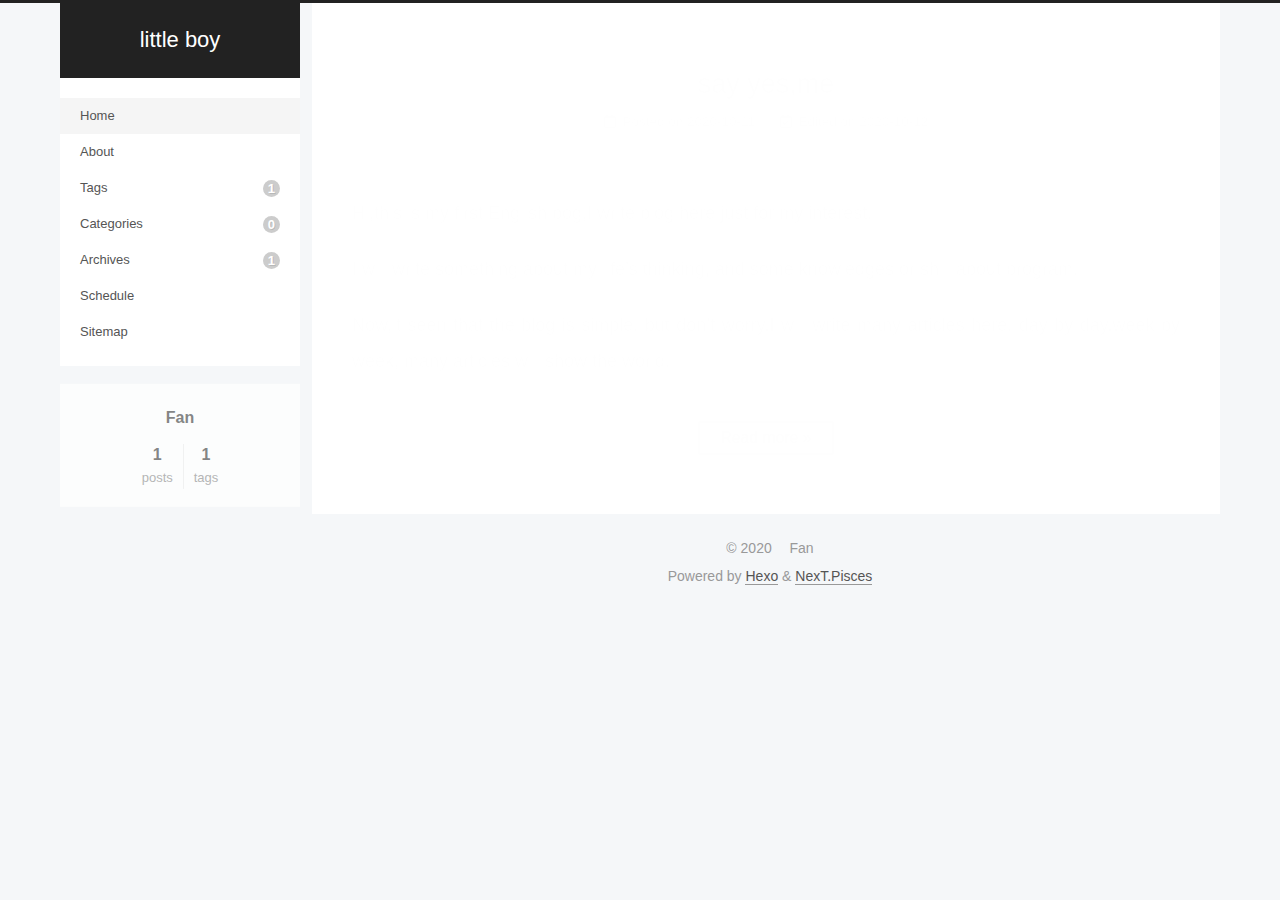
<file: index.html>
<!DOCTYPE html>
<html lang="en">
<head>
  <meta charset="UTF-8">
<meta name="viewport" content="width=device-width, initial-scale=1, maximum-scale=2">
<meta name="theme-color" content="#222">
<meta name="generator" content="Hexo 5.2.0">
  <link rel="apple-touch-icon" sizes="180x180" href="/images/apple-touch-icon-next.png">
  <link rel="icon" type="image/png" sizes="32x32" href="/images/favicon-32x32-next.png">
  <link rel="icon" type="image/png" sizes="16x16" href="/images/favicon-16x16-next.png">
  <link rel="mask-icon" href="/images/logo.svg" color="#222">

<link rel="stylesheet" href="/css/main.css">


<link rel="stylesheet" href="/lib/font-awesome/css/all.min.css">

<script id="hexo-configurations">
    var NexT = window.NexT || {};
    var CONFIG = {"hostname":"example.com","root":"/","scheme":"Pisces","version":"7.8.0","exturl":false,"sidebar":{"position":"left","display":"post","padding":18,"offset":12,"onmobile":false},"copycode":{"enable":false,"show_result":false,"style":null},"back2top":{"enable":true,"sidebar":false,"scrollpercent":false},"bookmark":{"enable":false,"color":"#222","save":"auto"},"fancybox":false,"mediumzoom":false,"lazyload":false,"pangu":false,"comments":{"style":"tabs","active":null,"storage":true,"lazyload":false,"nav":null},"algolia":{"hits":{"per_page":10},"labels":{"input_placeholder":"Search for Posts","hits_empty":"We didn't find any results for the search: ${query}","hits_stats":"${hits} results found in ${time} ms"}},"localsearch":{"enable":false,"trigger":"auto","top_n_per_article":1,"unescape":false,"preload":false},"motion":{"enable":true,"async":false,"transition":{"post_block":"fadeIn","post_header":"slideDownIn","post_body":"slideDownIn","coll_header":"slideLeftIn","sidebar":"slideUpIn"}}};
  </script>

  <meta property="og:type" content="website">
<meta property="og:title" content="little boy">
<meta property="og:url" content="http://example.com/index.html">
<meta property="og:site_name" content="little boy">
<meta property="og:locale" content="en_US">
<meta property="article:author" content="Fan">
<meta name="twitter:card" content="summary">

<link rel="canonical" href="http://example.com/">


<script id="page-configurations">
  // https://hexo.io/docs/variables.html
  CONFIG.page = {
    sidebar: "",
    isHome : true,
    isPost : false,
    lang   : 'en'
  };
</script>

  <title>little boy</title>
  






  <noscript>
  <style>
  .use-motion .brand,
  .use-motion .menu-item,
  .sidebar-inner,
  .use-motion .post-block,
  .use-motion .pagination,
  .use-motion .comments,
  .use-motion .post-header,
  .use-motion .post-body,
  .use-motion .collection-header { opacity: initial; }

  .use-motion .site-title,
  .use-motion .site-subtitle {
    opacity: initial;
    top: initial;
  }

  .use-motion .logo-line-before i { left: initial; }
  .use-motion .logo-line-after i { right: initial; }
  </style>
</noscript>

</head>

<body itemscope itemtype="http://schema.org/WebPage">
  <div class="container use-motion">
    <div class="headband"></div>

    <header class="header" itemscope itemtype="http://schema.org/WPHeader">
      <div class="header-inner"><div class="site-brand-container">
  <div class="site-nav-toggle">
    <div class="toggle" aria-label="Toggle navigation bar">
      <span class="toggle-line toggle-line-first"></span>
      <span class="toggle-line toggle-line-middle"></span>
      <span class="toggle-line toggle-line-last"></span>
    </div>
  </div>

  <div class="site-meta">

    <a href="/" class="brand" rel="start">
      <span class="logo-line-before"><i></i></span>
      <h1 class="site-title">little boy</h1>
      <span class="logo-line-after"><i></i></span>
    </a>
  </div>

  <div class="site-nav-right">
    <div class="toggle popup-trigger">
    </div>
  </div>
</div>




<nav class="site-nav">
  <ul id="menu" class="main-menu menu">
        <li class="menu-item menu-item-home">

    <a href="/" rel="section"><i class="home fa-fw"></i>Home</a>

  </li>
        <li class="menu-item menu-item-about">

    <a href="/about/" rel="section"><i class="user fa-fw"></i>About</a>

  </li>
        <li class="menu-item menu-item-tags">

    <a href="/tags/" rel="section"><i class="tags fa-fw"></i>Tags<span class="badge">1</span></a>

  </li>
        <li class="menu-item menu-item-categories">

    <a href="/categories/" rel="section"><i class="th fa-fw"></i>Categories<span class="badge">0</span></a>

  </li>
        <li class="menu-item menu-item-archives">

    <a href="/archives/" rel="section"><i class="archive fa-fw"></i>Archives<span class="badge">1</span></a>

  </li>
        <li class="menu-item menu-item-schedule">

    <a href="/schedule/" rel="section"><i class="calendar fa-fw"></i>Schedule</a>

  </li>
        <li class="menu-item menu-item-sitemap">

    <a href="/sitemap.xml" rel="section"><i class="sitemap fa-fw"></i>Sitemap</a>

  </li>
  </ul>
</nav>




</div>
    </header>

    
  <div class="back-to-top">
    <i class="fa fa-arrow-up"></i>
    <span>0%</span>
  </div>


    <main class="main">
      <div class="main-inner">
        <div class="content-wrap">
          

          <div class="content index posts-expand">
            
      
  
  
  <article itemscope itemtype="http://schema.org/Article" class="post-block" lang="en">
    <link itemprop="mainEntityOfPage" href="http://example.com/2020/10/11/say-yes-me/">

    <span hidden itemprop="author" itemscope itemtype="http://schema.org/Person">
      <meta itemprop="image" content="/images/avatar.gif">
      <meta itemprop="name" content="Fan">
      <meta itemprop="description" content="">
    </span>

    <span hidden itemprop="publisher" itemscope itemtype="http://schema.org/Organization">
      <meta itemprop="name" content="little boy">
    </span>
      <header class="post-header">
        <h2 class="post-title" itemprop="name headline">
          
            <a href="/2020/10/11/say-yes-me/" class="post-title-link" itemprop="url">say yes,me</a>
        </h2>

        <div class="post-meta">
            <span class="post-meta-item">
              <span class="post-meta-item-icon">
                <i class="far fa-calendar"></i>
              </span>
              <span class="post-meta-item-text">Posted on</span>

              <time title="Created: 2020-10-11 22:47:51" itemprop="dateCreated datePublished" datetime="2020-10-11T22:47:51+08:00">2020-10-11</time>
            </span>
              <span class="post-meta-item">
                <span class="post-meta-item-icon">
                  <i class="far fa-calendar-check"></i>
                </span>
                <span class="post-meta-item-text">Edited on</span>
                <time title="Modified: 2020-10-12 09:59:29" itemprop="dateModified" datetime="2020-10-12T09:59:29+08:00">2020-10-12</time>
              </span>

          

        </div>
      </header>

    
    
    
    <div class="post-body" itemprop="articleBody">

      
          <p>Hi,this is my first English bog,I write blog here just for my interest. </p>
<p>I will write something about my life’s thinking, and some knowledges or shill about program.</p>
<p>Now,it seen that the blog is simple, but don’t worry,I will write many articles here, day by day,week by week, many articles will show the world. </p>
          <!--noindex-->
            <div class="post-button">
              <a class="btn" href="/2020/10/11/say-yes-me/#more" rel="contents">
                Read more &raquo;
              </a>
            </div>
          <!--/noindex-->
        
      
    </div>

    
    
    
      <footer class="post-footer">
        <div class="post-eof"></div>
      </footer>
  </article>
  
  
  


  



          </div>
          

<script>
  window.addEventListener('tabs:register', () => {
    let { activeClass } = CONFIG.comments;
    if (CONFIG.comments.storage) {
      activeClass = localStorage.getItem('comments_active') || activeClass;
    }
    if (activeClass) {
      let activeTab = document.querySelector(`a[href="#comment-${activeClass}"]`);
      if (activeTab) {
        activeTab.click();
      }
    }
  });
  if (CONFIG.comments.storage) {
    window.addEventListener('tabs:click', event => {
      if (!event.target.matches('.tabs-comment .tab-content .tab-pane')) return;
      let commentClass = event.target.classList[1];
      localStorage.setItem('comments_active', commentClass);
    });
  }
</script>

        </div>
          
  
  <div class="toggle sidebar-toggle">
    <span class="toggle-line toggle-line-first"></span>
    <span class="toggle-line toggle-line-middle"></span>
    <span class="toggle-line toggle-line-last"></span>
  </div>

  <aside class="sidebar">
    <div class="sidebar-inner">

      <ul class="sidebar-nav motion-element">
        <li class="sidebar-nav-toc">
          Table of Contents
        </li>
        <li class="sidebar-nav-overview">
          Overview
        </li>
      </ul>

      <!--noindex-->
      <div class="post-toc-wrap sidebar-panel">
      </div>
      <!--/noindex-->

      <div class="site-overview-wrap sidebar-panel">
        <div class="site-author motion-element" itemprop="author" itemscope itemtype="http://schema.org/Person">
  <p class="site-author-name" itemprop="name">Fan</p>
  <div class="site-description" itemprop="description"></div>
</div>
<div class="site-state-wrap motion-element">
  <nav class="site-state">
      <div class="site-state-item site-state-posts">
          <a href="/archives/">
        
          <span class="site-state-item-count">1</span>
          <span class="site-state-item-name">posts</span>
        </a>
      </div>
      <div class="site-state-item site-state-tags">
            <a href="/tags/">
          
        <span class="site-state-item-count">1</span>
        <span class="site-state-item-name">tags</span></a>
      </div>
  </nav>
</div>



      </div>

    </div>
  </aside>
  <div id="sidebar-dimmer"></div>


      </div>
    </main>

    <footer class="footer">
      <div class="footer-inner">
        

        

<div class="copyright">
  
  &copy; 
  <span itemprop="copyrightYear">2020</span>
  <span class="with-love">
    <i class="user"></i>
  </span>
  <span class="author" itemprop="copyrightHolder">Fan</span>
</div>
  <div class="powered-by">Powered by <a href="https://hexo.io/" class="theme-link" rel="noopener" target="_blank">Hexo</a> & <a href="https://pisces.theme-next.org/" class="theme-link" rel="noopener" target="_blank">NexT.Pisces</a>
  </div>

        








      </div>
    </footer>
  </div>

  
  <script src="/lib/anime.min.js"></script>
  <script src="/lib/velocity/velocity.min.js"></script>
  <script src="/lib/velocity/velocity.ui.min.js"></script>

<script src="/js/utils.js"></script>

<script src="/js/motion.js"></script>


<script src="/js/schemes/pisces.js"></script>


<script src="/js/next-boot.js"></script>




  















  

  

</body>
</html>
</file>
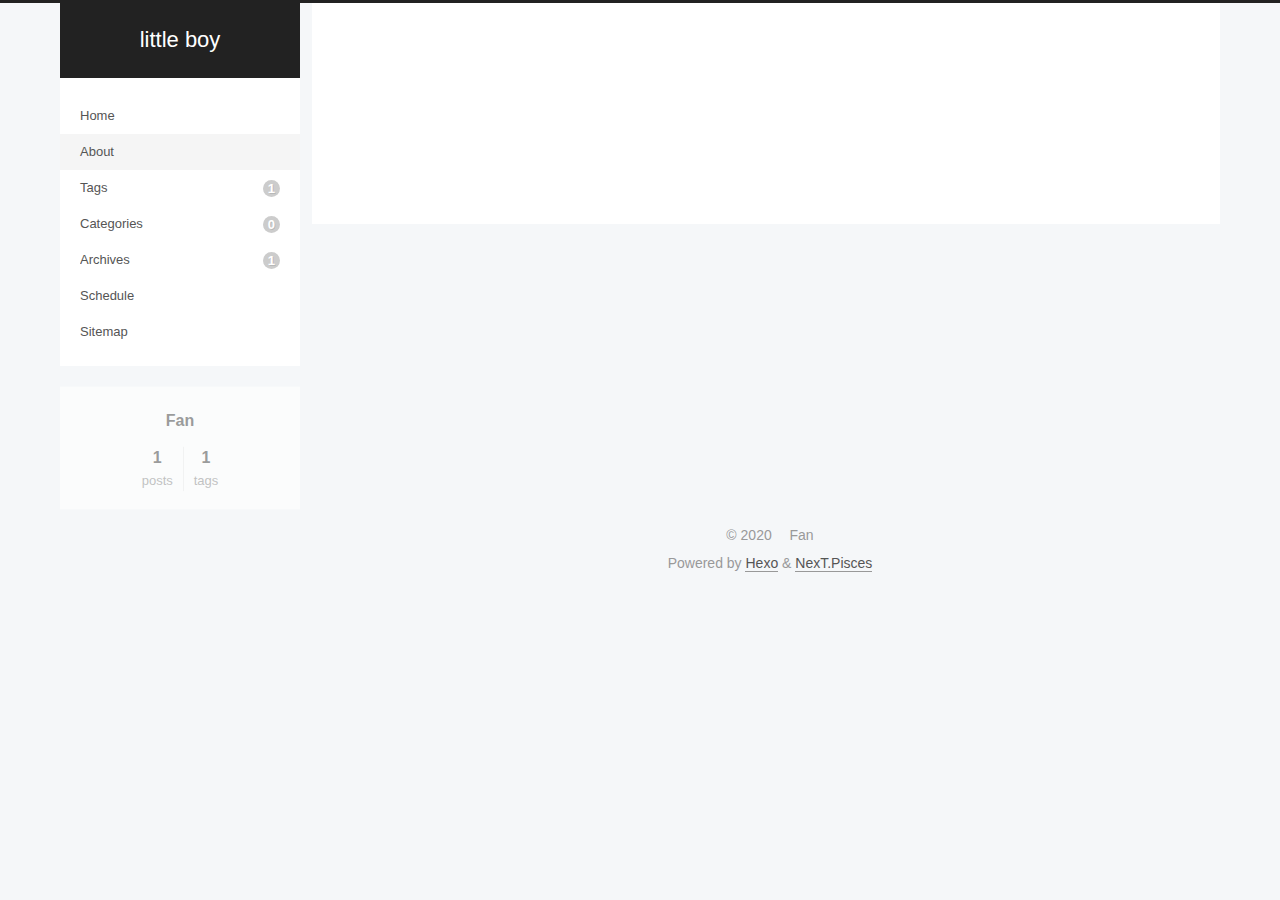
<file: about/index.html>
<!DOCTYPE html>
<html lang="en">
<head>
  <meta charset="UTF-8">
<meta name="viewport" content="width=device-width, initial-scale=1, maximum-scale=2">
<meta name="theme-color" content="#222">
<meta name="generator" content="Hexo 5.2.0">
  <link rel="apple-touch-icon" sizes="180x180" href="/images/apple-touch-icon-next.png">
  <link rel="icon" type="image/png" sizes="32x32" href="/images/favicon-32x32-next.png">
  <link rel="icon" type="image/png" sizes="16x16" href="/images/favicon-16x16-next.png">
  <link rel="mask-icon" href="/images/logo.svg" color="#222">

<link rel="stylesheet" href="/css/main.css">


<link rel="stylesheet" href="/lib/font-awesome/css/all.min.css">

<script id="hexo-configurations">
    var NexT = window.NexT || {};
    var CONFIG = {"hostname":"example.com","root":"/","scheme":"Pisces","version":"7.8.0","exturl":false,"sidebar":{"position":"left","display":"post","padding":18,"offset":12,"onmobile":false},"copycode":{"enable":false,"show_result":false,"style":null},"back2top":{"enable":true,"sidebar":false,"scrollpercent":false},"bookmark":{"enable":false,"color":"#222","save":"auto"},"fancybox":false,"mediumzoom":false,"lazyload":false,"pangu":false,"comments":{"style":"tabs","active":null,"storage":true,"lazyload":false,"nav":null},"algolia":{"hits":{"per_page":10},"labels":{"input_placeholder":"Search for Posts","hits_empty":"We didn't find any results for the search: ${query}","hits_stats":"${hits} results found in ${time} ms"}},"localsearch":{"enable":false,"trigger":"auto","top_n_per_article":1,"unescape":false,"preload":false},"motion":{"enable":true,"async":false,"transition":{"post_block":"fadeIn","post_header":"slideDownIn","post_body":"slideDownIn","coll_header":"slideLeftIn","sidebar":"slideUpIn"}}};
  </script>

  <meta property="og:type" content="website">
<meta property="og:title" content="about">
<meta property="og:url" content="http://example.com/about/index.html">
<meta property="og:site_name" content="little boy">
<meta property="og:locale" content="en_US">
<meta property="article:published_time" content="2020-10-12T02:54:22.000Z">
<meta property="article:modified_time" content="2020-10-12T02:54:22.871Z">
<meta property="article:author" content="Fan">
<meta name="twitter:card" content="summary">

<link rel="canonical" href="http://example.com/about/">


<script id="page-configurations">
  // https://hexo.io/docs/variables.html
  CONFIG.page = {
    sidebar: "",
    isHome : false,
    isPost : false,
    lang   : 'en'
  };
</script>

  <title>about | little boy
</title>
  






  <noscript>
  <style>
  .use-motion .brand,
  .use-motion .menu-item,
  .sidebar-inner,
  .use-motion .post-block,
  .use-motion .pagination,
  .use-motion .comments,
  .use-motion .post-header,
  .use-motion .post-body,
  .use-motion .collection-header { opacity: initial; }

  .use-motion .site-title,
  .use-motion .site-subtitle {
    opacity: initial;
    top: initial;
  }

  .use-motion .logo-line-before i { left: initial; }
  .use-motion .logo-line-after i { right: initial; }
  </style>
</noscript>

</head>

<body itemscope itemtype="http://schema.org/WebPage">
  <div class="container use-motion">
    <div class="headband"></div>

    <header class="header" itemscope itemtype="http://schema.org/WPHeader">
      <div class="header-inner"><div class="site-brand-container">
  <div class="site-nav-toggle">
    <div class="toggle" aria-label="Toggle navigation bar">
      <span class="toggle-line toggle-line-first"></span>
      <span class="toggle-line toggle-line-middle"></span>
      <span class="toggle-line toggle-line-last"></span>
    </div>
  </div>

  <div class="site-meta">

    <a href="/" class="brand" rel="start">
      <span class="logo-line-before"><i></i></span>
      <h1 class="site-title">little boy</h1>
      <span class="logo-line-after"><i></i></span>
    </a>
  </div>

  <div class="site-nav-right">
    <div class="toggle popup-trigger">
    </div>
  </div>
</div>




<nav class="site-nav">
  <ul id="menu" class="main-menu menu">
        <li class="menu-item menu-item-home">

    <a href="/" rel="section"><i class="home fa-fw"></i>Home</a>

  </li>
        <li class="menu-item menu-item-about">

    <a href="/about/" rel="section"><i class="user fa-fw"></i>About</a>

  </li>
        <li class="menu-item menu-item-tags">

    <a href="/tags/" rel="section"><i class="tags fa-fw"></i>Tags<span class="badge">1</span></a>

  </li>
        <li class="menu-item menu-item-categories">

    <a href="/categories/" rel="section"><i class="th fa-fw"></i>Categories<span class="badge">0</span></a>

  </li>
        <li class="menu-item menu-item-archives">

    <a href="/archives/" rel="section"><i class="archive fa-fw"></i>Archives<span class="badge">1</span></a>

  </li>
        <li class="menu-item menu-item-schedule">

    <a href="/schedule/" rel="section"><i class="calendar fa-fw"></i>Schedule</a>

  </li>
        <li class="menu-item menu-item-sitemap">

    <a href="/sitemap.xml" rel="section"><i class="sitemap fa-fw"></i>Sitemap</a>

  </li>
  </ul>
</nav>




</div>
    </header>

    
  <div class="back-to-top">
    <i class="fa fa-arrow-up"></i>
    <span>0%</span>
  </div>


    <main class="main">
      <div class="main-inner">
        <div class="content-wrap">
          
  
  

          <div class="content page posts-expand">
            

    
    
    
    <div class="post-block" lang="en">
      <header class="post-header">

<h1 class="post-title" itemprop="name headline">about
</h1>

<div class="post-meta">
  

</div>

</header>

      
      
      
      <div class="post-body">
          
      </div>
      
      
      
    </div>
    

    
    
    


          </div>
          

<script>
  window.addEventListener('tabs:register', () => {
    let { activeClass } = CONFIG.comments;
    if (CONFIG.comments.storage) {
      activeClass = localStorage.getItem('comments_active') || activeClass;
    }
    if (activeClass) {
      let activeTab = document.querySelector(`a[href="#comment-${activeClass}"]`);
      if (activeTab) {
        activeTab.click();
      }
    }
  });
  if (CONFIG.comments.storage) {
    window.addEventListener('tabs:click', event => {
      if (!event.target.matches('.tabs-comment .tab-content .tab-pane')) return;
      let commentClass = event.target.classList[1];
      localStorage.setItem('comments_active', commentClass);
    });
  }
</script>

        </div>
          
  
  <div class="toggle sidebar-toggle">
    <span class="toggle-line toggle-line-first"></span>
    <span class="toggle-line toggle-line-middle"></span>
    <span class="toggle-line toggle-line-last"></span>
  </div>

  <aside class="sidebar">
    <div class="sidebar-inner">

      <ul class="sidebar-nav motion-element">
        <li class="sidebar-nav-toc">
          Table of Contents
        </li>
        <li class="sidebar-nav-overview">
          Overview
        </li>
      </ul>

      <!--noindex-->
      <div class="post-toc-wrap sidebar-panel">
      </div>
      <!--/noindex-->

      <div class="site-overview-wrap sidebar-panel">
        <div class="site-author motion-element" itemprop="author" itemscope itemtype="http://schema.org/Person">
  <p class="site-author-name" itemprop="name">Fan</p>
  <div class="site-description" itemprop="description"></div>
</div>
<div class="site-state-wrap motion-element">
  <nav class="site-state">
      <div class="site-state-item site-state-posts">
          <a href="/archives/">
        
          <span class="site-state-item-count">1</span>
          <span class="site-state-item-name">posts</span>
        </a>
      </div>
      <div class="site-state-item site-state-tags">
            <a href="/tags/">
          
        <span class="site-state-item-count">1</span>
        <span class="site-state-item-name">tags</span></a>
      </div>
  </nav>
</div>



      </div>

    </div>
  </aside>
  <div id="sidebar-dimmer"></div>


      </div>
    </main>

    <footer class="footer">
      <div class="footer-inner">
        

        

<div class="copyright">
  
  &copy; 
  <span itemprop="copyrightYear">2020</span>
  <span class="with-love">
    <i class="user"></i>
  </span>
  <span class="author" itemprop="copyrightHolder">Fan</span>
</div>
  <div class="powered-by">Powered by <a href="https://hexo.io/" class="theme-link" rel="noopener" target="_blank">Hexo</a> & <a href="https://pisces.theme-next.org/" class="theme-link" rel="noopener" target="_blank">NexT.Pisces</a>
  </div>

        








      </div>
    </footer>
  </div>

  
  <script src="/lib/anime.min.js"></script>
  <script src="/lib/velocity/velocity.min.js"></script>
  <script src="/lib/velocity/velocity.ui.min.js"></script>

<script src="/js/utils.js"></script>

<script src="/js/motion.js"></script>


<script src="/js/schemes/pisces.js"></script>


<script src="/js/next-boot.js"></script>




  















  

  

</body>
</html>
</file>
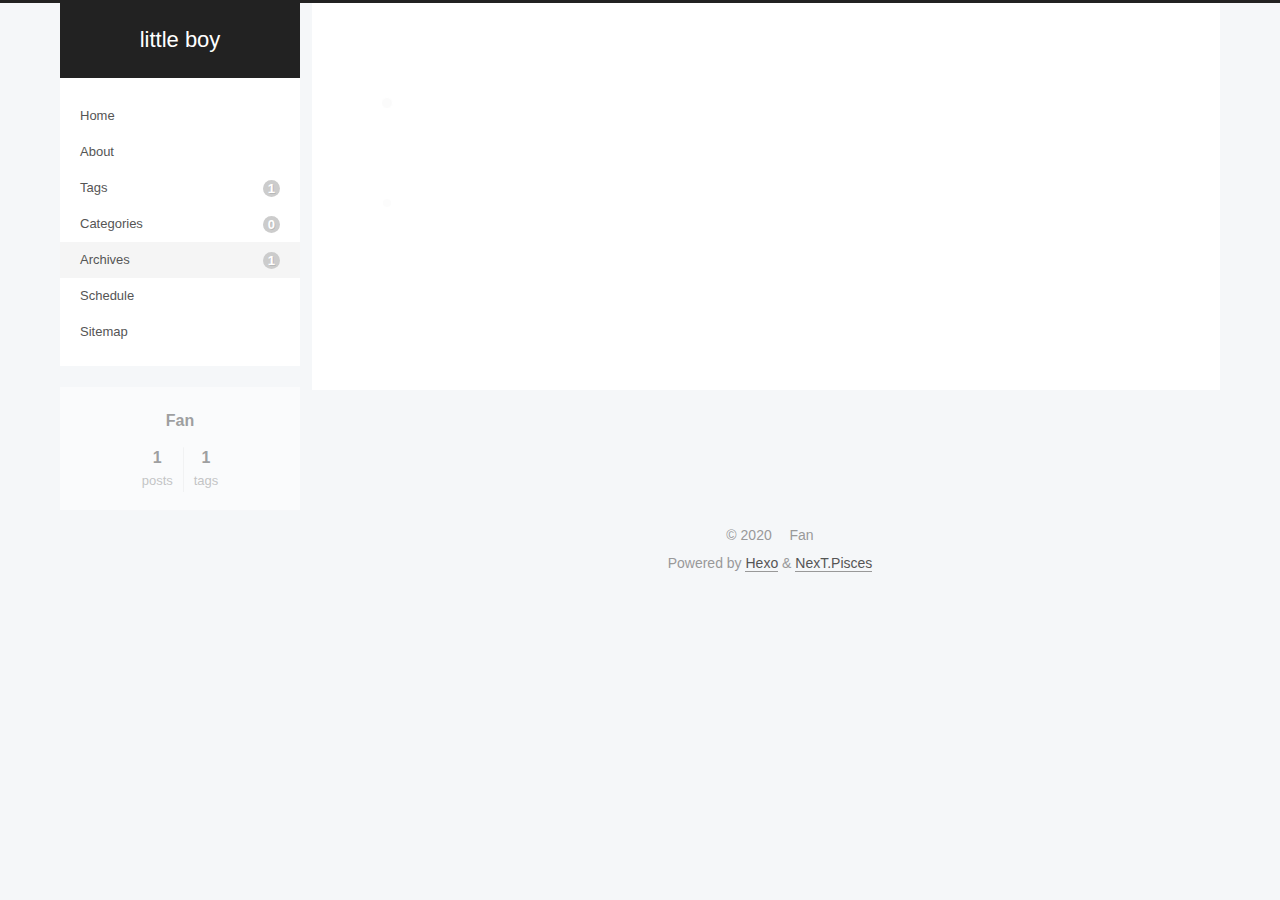
<file: archives/index.html>
<!DOCTYPE html>
<html lang="en">
<head>
  <meta charset="UTF-8">
<meta name="viewport" content="width=device-width, initial-scale=1, maximum-scale=2">
<meta name="theme-color" content="#222">
<meta name="generator" content="Hexo 5.2.0">
  <link rel="apple-touch-icon" sizes="180x180" href="/images/apple-touch-icon-next.png">
  <link rel="icon" type="image/png" sizes="32x32" href="/images/favicon-32x32-next.png">
  <link rel="icon" type="image/png" sizes="16x16" href="/images/favicon-16x16-next.png">
  <link rel="mask-icon" href="/images/logo.svg" color="#222">

<link rel="stylesheet" href="/css/main.css">


<link rel="stylesheet" href="/lib/font-awesome/css/all.min.css">

<script id="hexo-configurations">
    var NexT = window.NexT || {};
    var CONFIG = {"hostname":"example.com","root":"/","scheme":"Pisces","version":"7.8.0","exturl":false,"sidebar":{"position":"left","display":"post","padding":18,"offset":12,"onmobile":false},"copycode":{"enable":false,"show_result":false,"style":null},"back2top":{"enable":true,"sidebar":false,"scrollpercent":false},"bookmark":{"enable":false,"color":"#222","save":"auto"},"fancybox":false,"mediumzoom":false,"lazyload":false,"pangu":false,"comments":{"style":"tabs","active":null,"storage":true,"lazyload":false,"nav":null},"algolia":{"hits":{"per_page":10},"labels":{"input_placeholder":"Search for Posts","hits_empty":"We didn't find any results for the search: ${query}","hits_stats":"${hits} results found in ${time} ms"}},"localsearch":{"enable":false,"trigger":"auto","top_n_per_article":1,"unescape":false,"preload":false},"motion":{"enable":true,"async":false,"transition":{"post_block":"fadeIn","post_header":"slideDownIn","post_body":"slideDownIn","coll_header":"slideLeftIn","sidebar":"slideUpIn"}}};
  </script>

  <meta property="og:type" content="website">
<meta property="og:title" content="little boy">
<meta property="og:url" content="http://example.com/archives/index.html">
<meta property="og:site_name" content="little boy">
<meta property="og:locale" content="en_US">
<meta property="article:author" content="Fan">
<meta name="twitter:card" content="summary">

<link rel="canonical" href="http://example.com/archives/">


<script id="page-configurations">
  // https://hexo.io/docs/variables.html
  CONFIG.page = {
    sidebar: "",
    isHome : false,
    isPost : false,
    lang   : 'en'
  };
</script>

  <title>Archive | little boy</title>
  






  <noscript>
  <style>
  .use-motion .brand,
  .use-motion .menu-item,
  .sidebar-inner,
  .use-motion .post-block,
  .use-motion .pagination,
  .use-motion .comments,
  .use-motion .post-header,
  .use-motion .post-body,
  .use-motion .collection-header { opacity: initial; }

  .use-motion .site-title,
  .use-motion .site-subtitle {
    opacity: initial;
    top: initial;
  }

  .use-motion .logo-line-before i { left: initial; }
  .use-motion .logo-line-after i { right: initial; }
  </style>
</noscript>

</head>

<body itemscope itemtype="http://schema.org/WebPage">
  <div class="container use-motion">
    <div class="headband"></div>

    <header class="header" itemscope itemtype="http://schema.org/WPHeader">
      <div class="header-inner"><div class="site-brand-container">
  <div class="site-nav-toggle">
    <div class="toggle" aria-label="Toggle navigation bar">
      <span class="toggle-line toggle-line-first"></span>
      <span class="toggle-line toggle-line-middle"></span>
      <span class="toggle-line toggle-line-last"></span>
    </div>
  </div>

  <div class="site-meta">

    <a href="/" class="brand" rel="start">
      <span class="logo-line-before"><i></i></span>
      <h1 class="site-title">little boy</h1>
      <span class="logo-line-after"><i></i></span>
    </a>
  </div>

  <div class="site-nav-right">
    <div class="toggle popup-trigger">
    </div>
  </div>
</div>




<nav class="site-nav">
  <ul id="menu" class="main-menu menu">
        <li class="menu-item menu-item-home">

    <a href="/" rel="section"><i class="home fa-fw"></i>Home</a>

  </li>
        <li class="menu-item menu-item-about">

    <a href="/about/" rel="section"><i class="user fa-fw"></i>About</a>

  </li>
        <li class="menu-item menu-item-tags">

    <a href="/tags/" rel="section"><i class="tags fa-fw"></i>Tags<span class="badge">1</span></a>

  </li>
        <li class="menu-item menu-item-categories">

    <a href="/categories/" rel="section"><i class="th fa-fw"></i>Categories<span class="badge">0</span></a>

  </li>
        <li class="menu-item menu-item-archives">

    <a href="/archives/" rel="section"><i class="archive fa-fw"></i>Archives<span class="badge">1</span></a>

  </li>
        <li class="menu-item menu-item-schedule">

    <a href="/schedule/" rel="section"><i class="calendar fa-fw"></i>Schedule</a>

  </li>
        <li class="menu-item menu-item-sitemap">

    <a href="/sitemap.xml" rel="section"><i class="sitemap fa-fw"></i>Sitemap</a>

  </li>
  </ul>
</nav>




</div>
    </header>

    
  <div class="back-to-top">
    <i class="fa fa-arrow-up"></i>
    <span>0%</span>
  </div>


    <main class="main">
      <div class="main-inner">
        <div class="content-wrap">
          

          <div class="content archive">
            

  
  
  
  <div class="post-block">
    <div class="posts-collapse">
      <div class="collection-title">
        <span class="collection-header">Um..! 1 post. Keep on posting.</span>
      </div>

      
    <div class="collection-year">
      <span class="collection-header">2020</span>
    </div>

  <article itemscope itemtype="http://schema.org/Article">
    <header class="post-header">

      <div class="post-meta">
        <time itemprop="dateCreated"
              datetime="2020-10-11T22:47:51+08:00"
              content="2020-10-11">
          10-11
        </time>
      </div>

      <div class="post-title">
          <a class="post-title-link" href="/2020/10/11/say-yes-me/" itemprop="url">
            <span itemprop="name">say yes,me</span>
          </a>
      </div>

    </header>
  </article>


    </div>
  </div>
  
  
  

  



          </div>
          

<script>
  window.addEventListener('tabs:register', () => {
    let { activeClass } = CONFIG.comments;
    if (CONFIG.comments.storage) {
      activeClass = localStorage.getItem('comments_active') || activeClass;
    }
    if (activeClass) {
      let activeTab = document.querySelector(`a[href="#comment-${activeClass}"]`);
      if (activeTab) {
        activeTab.click();
      }
    }
  });
  if (CONFIG.comments.storage) {
    window.addEventListener('tabs:click', event => {
      if (!event.target.matches('.tabs-comment .tab-content .tab-pane')) return;
      let commentClass = event.target.classList[1];
      localStorage.setItem('comments_active', commentClass);
    });
  }
</script>

        </div>
          
  
  <div class="toggle sidebar-toggle">
    <span class="toggle-line toggle-line-first"></span>
    <span class="toggle-line toggle-line-middle"></span>
    <span class="toggle-line toggle-line-last"></span>
  </div>

  <aside class="sidebar">
    <div class="sidebar-inner">

      <ul class="sidebar-nav motion-element">
        <li class="sidebar-nav-toc">
          Table of Contents
        </li>
        <li class="sidebar-nav-overview">
          Overview
        </li>
      </ul>

      <!--noindex-->
      <div class="post-toc-wrap sidebar-panel">
      </div>
      <!--/noindex-->

      <div class="site-overview-wrap sidebar-panel">
        <div class="site-author motion-element" itemprop="author" itemscope itemtype="http://schema.org/Person">
  <p class="site-author-name" itemprop="name">Fan</p>
  <div class="site-description" itemprop="description"></div>
</div>
<div class="site-state-wrap motion-element">
  <nav class="site-state">
      <div class="site-state-item site-state-posts">
          <a href="/archives/">
        
          <span class="site-state-item-count">1</span>
          <span class="site-state-item-name">posts</span>
        </a>
      </div>
      <div class="site-state-item site-state-tags">
            <a href="/tags/">
          
        <span class="site-state-item-count">1</span>
        <span class="site-state-item-name">tags</span></a>
      </div>
  </nav>
</div>



      </div>

    </div>
  </aside>
  <div id="sidebar-dimmer"></div>


      </div>
    </main>

    <footer class="footer">
      <div class="footer-inner">
        

        

<div class="copyright">
  
  &copy; 
  <span itemprop="copyrightYear">2020</span>
  <span class="with-love">
    <i class="user"></i>
  </span>
  <span class="author" itemprop="copyrightHolder">Fan</span>
</div>
  <div class="powered-by">Powered by <a href="https://hexo.io/" class="theme-link" rel="noopener" target="_blank">Hexo</a> & <a href="https://pisces.theme-next.org/" class="theme-link" rel="noopener" target="_blank">NexT.Pisces</a>
  </div>

        








      </div>
    </footer>
  </div>

  
  <script src="/lib/anime.min.js"></script>
  <script src="/lib/velocity/velocity.min.js"></script>
  <script src="/lib/velocity/velocity.ui.min.js"></script>

<script src="/js/utils.js"></script>

<script src="/js/motion.js"></script>


<script src="/js/schemes/pisces.js"></script>


<script src="/js/next-boot.js"></script>




  















  

  

</body>
</html>
</file>
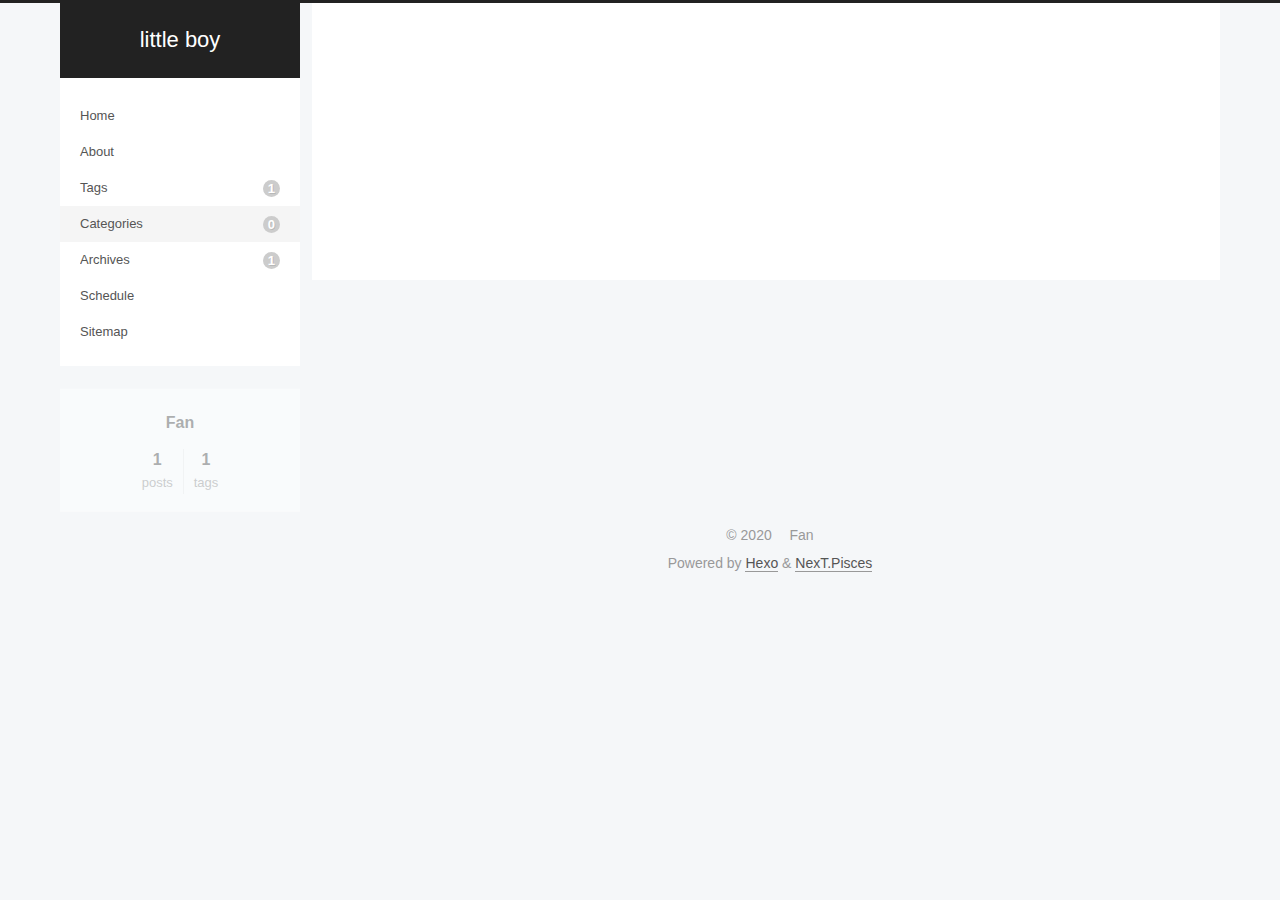
<file: categories/index.html>
<!DOCTYPE html>
<html lang="en">
<head>
  <meta charset="UTF-8">
<meta name="viewport" content="width=device-width, initial-scale=1, maximum-scale=2">
<meta name="theme-color" content="#222">
<meta name="generator" content="Hexo 5.2.0">
  <link rel="apple-touch-icon" sizes="180x180" href="/images/apple-touch-icon-next.png">
  <link rel="icon" type="image/png" sizes="32x32" href="/images/favicon-32x32-next.png">
  <link rel="icon" type="image/png" sizes="16x16" href="/images/favicon-16x16-next.png">
  <link rel="mask-icon" href="/images/logo.svg" color="#222">

<link rel="stylesheet" href="/css/main.css">


<link rel="stylesheet" href="/lib/font-awesome/css/all.min.css">

<script id="hexo-configurations">
    var NexT = window.NexT || {};
    var CONFIG = {"hostname":"example.com","root":"/","scheme":"Pisces","version":"7.8.0","exturl":false,"sidebar":{"position":"left","display":"post","padding":18,"offset":12,"onmobile":false},"copycode":{"enable":false,"show_result":false,"style":null},"back2top":{"enable":true,"sidebar":false,"scrollpercent":false},"bookmark":{"enable":false,"color":"#222","save":"auto"},"fancybox":false,"mediumzoom":false,"lazyload":false,"pangu":false,"comments":{"style":"tabs","active":null,"storage":true,"lazyload":false,"nav":null},"algolia":{"hits":{"per_page":10},"labels":{"input_placeholder":"Search for Posts","hits_empty":"We didn't find any results for the search: ${query}","hits_stats":"${hits} results found in ${time} ms"}},"localsearch":{"enable":false,"trigger":"auto","top_n_per_article":1,"unescape":false,"preload":false},"motion":{"enable":true,"async":false,"transition":{"post_block":"fadeIn","post_header":"slideDownIn","post_body":"slideDownIn","coll_header":"slideLeftIn","sidebar":"slideUpIn"}}};
  </script>

  <meta property="og:type" content="website">
<meta property="og:title" content="categories">
<meta property="og:url" content="http://example.com/categories/index.html">
<meta property="og:site_name" content="little boy">
<meta property="og:locale" content="en_US">
<meta property="article:published_time" content="2020-10-12T02:56:14.000Z">
<meta property="article:modified_time" content="2020-10-12T02:56:56.316Z">
<meta property="article:author" content="Fan">
<meta name="twitter:card" content="summary">

<link rel="canonical" href="http://example.com/categories/">


<script id="page-configurations">
  // https://hexo.io/docs/variables.html
  CONFIG.page = {
    sidebar: "",
    isHome : false,
    isPost : false,
    lang   : 'en'
  };
</script>

  <title>categories | little boy
</title>
  






  <noscript>
  <style>
  .use-motion .brand,
  .use-motion .menu-item,
  .sidebar-inner,
  .use-motion .post-block,
  .use-motion .pagination,
  .use-motion .comments,
  .use-motion .post-header,
  .use-motion .post-body,
  .use-motion .collection-header { opacity: initial; }

  .use-motion .site-title,
  .use-motion .site-subtitle {
    opacity: initial;
    top: initial;
  }

  .use-motion .logo-line-before i { left: initial; }
  .use-motion .logo-line-after i { right: initial; }
  </style>
</noscript>

</head>

<body itemscope itemtype="http://schema.org/WebPage">
  <div class="container use-motion">
    <div class="headband"></div>

    <header class="header" itemscope itemtype="http://schema.org/WPHeader">
      <div class="header-inner"><div class="site-brand-container">
  <div class="site-nav-toggle">
    <div class="toggle" aria-label="Toggle navigation bar">
      <span class="toggle-line toggle-line-first"></span>
      <span class="toggle-line toggle-line-middle"></span>
      <span class="toggle-line toggle-line-last"></span>
    </div>
  </div>

  <div class="site-meta">

    <a href="/" class="brand" rel="start">
      <span class="logo-line-before"><i></i></span>
      <h1 class="site-title">little boy</h1>
      <span class="logo-line-after"><i></i></span>
    </a>
  </div>

  <div class="site-nav-right">
    <div class="toggle popup-trigger">
    </div>
  </div>
</div>




<nav class="site-nav">
  <ul id="menu" class="main-menu menu">
        <li class="menu-item menu-item-home">

    <a href="/" rel="section"><i class="home fa-fw"></i>Home</a>

  </li>
        <li class="menu-item menu-item-about">

    <a href="/about/" rel="section"><i class="user fa-fw"></i>About</a>

  </li>
        <li class="menu-item menu-item-tags">

    <a href="/tags/" rel="section"><i class="tags fa-fw"></i>Tags<span class="badge">1</span></a>

  </li>
        <li class="menu-item menu-item-categories">

    <a href="/categories/" rel="section"><i class="th fa-fw"></i>Categories<span class="badge">0</span></a>

  </li>
        <li class="menu-item menu-item-archives">

    <a href="/archives/" rel="section"><i class="archive fa-fw"></i>Archives<span class="badge">1</span></a>

  </li>
        <li class="menu-item menu-item-schedule">

    <a href="/schedule/" rel="section"><i class="calendar fa-fw"></i>Schedule</a>

  </li>
        <li class="menu-item menu-item-sitemap">

    <a href="/sitemap.xml" rel="section"><i class="sitemap fa-fw"></i>Sitemap</a>

  </li>
  </ul>
</nav>




</div>
    </header>

    
  <div class="back-to-top">
    <i class="fa fa-arrow-up"></i>
    <span>0%</span>
  </div>


    <main class="main">
      <div class="main-inner">
        <div class="content-wrap">
          
  
  

          <div class="content page posts-expand">
            

    
    
    
    <div class="post-block" lang="en">
      <header class="post-header">

<h1 class="post-title" itemprop="name headline">categories
</h1>

<div class="post-meta">
  

</div>

</header>

      
      
      
      <div class="post-body">
          <div class="category-all-page">
            <div class="category-all-title">
              No categories
            </div>
            <div class="category-all">
              
            </div>
          </div>
        
      </div>
      
      
      
    </div>
    

    
    
    


          </div>
          

<script>
  window.addEventListener('tabs:register', () => {
    let { activeClass } = CONFIG.comments;
    if (CONFIG.comments.storage) {
      activeClass = localStorage.getItem('comments_active') || activeClass;
    }
    if (activeClass) {
      let activeTab = document.querySelector(`a[href="#comment-${activeClass}"]`);
      if (activeTab) {
        activeTab.click();
      }
    }
  });
  if (CONFIG.comments.storage) {
    window.addEventListener('tabs:click', event => {
      if (!event.target.matches('.tabs-comment .tab-content .tab-pane')) return;
      let commentClass = event.target.classList[1];
      localStorage.setItem('comments_active', commentClass);
    });
  }
</script>

        </div>
          
  
  <div class="toggle sidebar-toggle">
    <span class="toggle-line toggle-line-first"></span>
    <span class="toggle-line toggle-line-middle"></span>
    <span class="toggle-line toggle-line-last"></span>
  </div>

  <aside class="sidebar">
    <div class="sidebar-inner">

      <ul class="sidebar-nav motion-element">
        <li class="sidebar-nav-toc">
          Table of Contents
        </li>
        <li class="sidebar-nav-overview">
          Overview
        </li>
      </ul>

      <!--noindex-->
      <div class="post-toc-wrap sidebar-panel">
      </div>
      <!--/noindex-->

      <div class="site-overview-wrap sidebar-panel">
        <div class="site-author motion-element" itemprop="author" itemscope itemtype="http://schema.org/Person">
  <p class="site-author-name" itemprop="name">Fan</p>
  <div class="site-description" itemprop="description"></div>
</div>
<div class="site-state-wrap motion-element">
  <nav class="site-state">
      <div class="site-state-item site-state-posts">
          <a href="/archives/">
        
          <span class="site-state-item-count">1</span>
          <span class="site-state-item-name">posts</span>
        </a>
      </div>
      <div class="site-state-item site-state-tags">
            <a href="/tags/">
          
        <span class="site-state-item-count">1</span>
        <span class="site-state-item-name">tags</span></a>
      </div>
  </nav>
</div>



      </div>

    </div>
  </aside>
  <div id="sidebar-dimmer"></div>


      </div>
    </main>

    <footer class="footer">
      <div class="footer-inner">
        

        

<div class="copyright">
  
  &copy; 
  <span itemprop="copyrightYear">2020</span>
  <span class="with-love">
    <i class="user"></i>
  </span>
  <span class="author" itemprop="copyrightHolder">Fan</span>
</div>
  <div class="powered-by">Powered by <a href="https://hexo.io/" class="theme-link" rel="noopener" target="_blank">Hexo</a> & <a href="https://pisces.theme-next.org/" class="theme-link" rel="noopener" target="_blank">NexT.Pisces</a>
  </div>

        








      </div>
    </footer>
  </div>

  
  <script src="/lib/anime.min.js"></script>
  <script src="/lib/velocity/velocity.min.js"></script>
  <script src="/lib/velocity/velocity.ui.min.js"></script>

<script src="/js/utils.js"></script>

<script src="/js/motion.js"></script>


<script src="/js/schemes/pisces.js"></script>


<script src="/js/next-boot.js"></script>




  















  

  

</body>
</html>
</file>
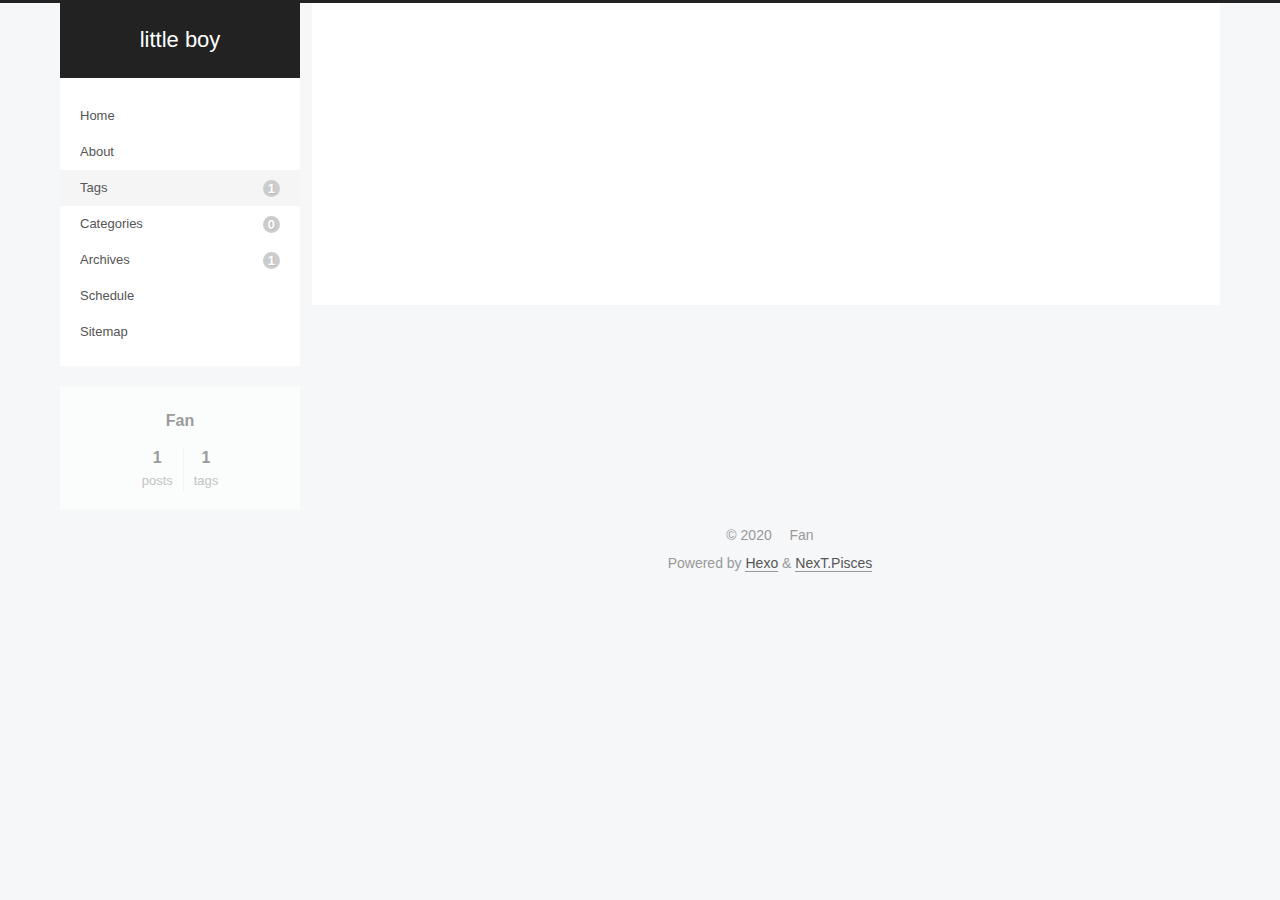
<file: tags/index.html>
<!DOCTYPE html>
<html lang="en">
<head>
  <meta charset="UTF-8">
<meta name="viewport" content="width=device-width, initial-scale=1, maximum-scale=2">
<meta name="theme-color" content="#222">
<meta name="generator" content="Hexo 5.2.0">
  <link rel="apple-touch-icon" sizes="180x180" href="/images/apple-touch-icon-next.png">
  <link rel="icon" type="image/png" sizes="32x32" href="/images/favicon-32x32-next.png">
  <link rel="icon" type="image/png" sizes="16x16" href="/images/favicon-16x16-next.png">
  <link rel="mask-icon" href="/images/logo.svg" color="#222">

<link rel="stylesheet" href="/css/main.css">


<link rel="stylesheet" href="/lib/font-awesome/css/all.min.css">

<script id="hexo-configurations">
    var NexT = window.NexT || {};
    var CONFIG = {"hostname":"example.com","root":"/","scheme":"Pisces","version":"7.8.0","exturl":false,"sidebar":{"position":"left","display":"post","padding":18,"offset":12,"onmobile":false},"copycode":{"enable":false,"show_result":false,"style":null},"back2top":{"enable":true,"sidebar":false,"scrollpercent":false},"bookmark":{"enable":false,"color":"#222","save":"auto"},"fancybox":false,"mediumzoom":false,"lazyload":false,"pangu":false,"comments":{"style":"tabs","active":null,"storage":true,"lazyload":false,"nav":null},"algolia":{"hits":{"per_page":10},"labels":{"input_placeholder":"Search for Posts","hits_empty":"We didn't find any results for the search: ${query}","hits_stats":"${hits} results found in ${time} ms"}},"localsearch":{"enable":false,"trigger":"auto","top_n_per_article":1,"unescape":false,"preload":false},"motion":{"enable":true,"async":false,"transition":{"post_block":"fadeIn","post_header":"slideDownIn","post_body":"slideDownIn","coll_header":"slideLeftIn","sidebar":"slideUpIn"}}};
  </script>

  <meta property="og:type" content="website">
<meta property="og:title" content="tags">
<meta property="og:url" content="http://example.com/tags/index.html">
<meta property="og:site_name" content="little boy">
<meta property="og:locale" content="en_US">
<meta property="article:published_time" content="2020-10-12T02:54:34.000Z">
<meta property="article:modified_time" content="2020-10-12T03:02:29.084Z">
<meta property="article:author" content="Fan">
<meta name="twitter:card" content="summary">

<link rel="canonical" href="http://example.com/tags/">


<script id="page-configurations">
  // https://hexo.io/docs/variables.html
  CONFIG.page = {
    sidebar: "",
    isHome : false,
    isPost : false,
    lang   : 'en'
  };
</script>

  <title>tags | little boy
</title>
  






  <noscript>
  <style>
  .use-motion .brand,
  .use-motion .menu-item,
  .sidebar-inner,
  .use-motion .post-block,
  .use-motion .pagination,
  .use-motion .comments,
  .use-motion .post-header,
  .use-motion .post-body,
  .use-motion .collection-header { opacity: initial; }

  .use-motion .site-title,
  .use-motion .site-subtitle {
    opacity: initial;
    top: initial;
  }

  .use-motion .logo-line-before i { left: initial; }
  .use-motion .logo-line-after i { right: initial; }
  </style>
</noscript>

</head>

<body itemscope itemtype="http://schema.org/WebPage">
  <div class="container use-motion">
    <div class="headband"></div>

    <header class="header" itemscope itemtype="http://schema.org/WPHeader">
      <div class="header-inner"><div class="site-brand-container">
  <div class="site-nav-toggle">
    <div class="toggle" aria-label="Toggle navigation bar">
      <span class="toggle-line toggle-line-first"></span>
      <span class="toggle-line toggle-line-middle"></span>
      <span class="toggle-line toggle-line-last"></span>
    </div>
  </div>

  <div class="site-meta">

    <a href="/" class="brand" rel="start">
      <span class="logo-line-before"><i></i></span>
      <h1 class="site-title">little boy</h1>
      <span class="logo-line-after"><i></i></span>
    </a>
  </div>

  <div class="site-nav-right">
    <div class="toggle popup-trigger">
    </div>
  </div>
</div>




<nav class="site-nav">
  <ul id="menu" class="main-menu menu">
        <li class="menu-item menu-item-home">

    <a href="/" rel="section"><i class="home fa-fw"></i>Home</a>

  </li>
        <li class="menu-item menu-item-about">

    <a href="/about/" rel="section"><i class="user fa-fw"></i>About</a>

  </li>
        <li class="menu-item menu-item-tags">

    <a href="/tags/" rel="section"><i class="tags fa-fw"></i>Tags<span class="badge">1</span></a>

  </li>
        <li class="menu-item menu-item-categories">

    <a href="/categories/" rel="section"><i class="th fa-fw"></i>Categories<span class="badge">0</span></a>

  </li>
        <li class="menu-item menu-item-archives">

    <a href="/archives/" rel="section"><i class="archive fa-fw"></i>Archives<span class="badge">1</span></a>

  </li>
        <li class="menu-item menu-item-schedule">

    <a href="/schedule/" rel="section"><i class="calendar fa-fw"></i>Schedule</a>

  </li>
        <li class="menu-item menu-item-sitemap">

    <a href="/sitemap.xml" rel="section"><i class="sitemap fa-fw"></i>Sitemap</a>

  </li>
  </ul>
</nav>




</div>
    </header>

    
  <div class="back-to-top">
    <i class="fa fa-arrow-up"></i>
    <span>0%</span>
  </div>


    <main class="main">
      <div class="main-inner">
        <div class="content-wrap">
          
  
  

          <div class="content page posts-expand">
            

    
    
    
    <div class="post-block" lang="en">
      <header class="post-header">

<h1 class="post-title" itemprop="name headline">tags
</h1>

<div class="post-meta">
  

</div>

</header>

      
      
      
      <div class="post-body">
          <div class="tag-cloud">
            <div class="tag-cloud-title">
              1 tag in total
            </div>
            <div class="tag-cloud-tags">
              <a href="/tags/life/" style="font-size: 12px; color: #ccc">life</a>
            </div>
          </div>
        
      </div>
      
      
      
    </div>
    

    
    
    


          </div>
          

<script>
  window.addEventListener('tabs:register', () => {
    let { activeClass } = CONFIG.comments;
    if (CONFIG.comments.storage) {
      activeClass = localStorage.getItem('comments_active') || activeClass;
    }
    if (activeClass) {
      let activeTab = document.querySelector(`a[href="#comment-${activeClass}"]`);
      if (activeTab) {
        activeTab.click();
      }
    }
  });
  if (CONFIG.comments.storage) {
    window.addEventListener('tabs:click', event => {
      if (!event.target.matches('.tabs-comment .tab-content .tab-pane')) return;
      let commentClass = event.target.classList[1];
      localStorage.setItem('comments_active', commentClass);
    });
  }
</script>

        </div>
          
  
  <div class="toggle sidebar-toggle">
    <span class="toggle-line toggle-line-first"></span>
    <span class="toggle-line toggle-line-middle"></span>
    <span class="toggle-line toggle-line-last"></span>
  </div>

  <aside class="sidebar">
    <div class="sidebar-inner">

      <ul class="sidebar-nav motion-element">
        <li class="sidebar-nav-toc">
          Table of Contents
        </li>
        <li class="sidebar-nav-overview">
          Overview
        </li>
      </ul>

      <!--noindex-->
      <div class="post-toc-wrap sidebar-panel">
      </div>
      <!--/noindex-->

      <div class="site-overview-wrap sidebar-panel">
        <div class="site-author motion-element" itemprop="author" itemscope itemtype="http://schema.org/Person">
  <p class="site-author-name" itemprop="name">Fan</p>
  <div class="site-description" itemprop="description"></div>
</div>
<div class="site-state-wrap motion-element">
  <nav class="site-state">
      <div class="site-state-item site-state-posts">
          <a href="/archives/">
        
          <span class="site-state-item-count">1</span>
          <span class="site-state-item-name">posts</span>
        </a>
      </div>
      <div class="site-state-item site-state-tags">
            <a href="/tags/">
          
        <span class="site-state-item-count">1</span>
        <span class="site-state-item-name">tags</span></a>
      </div>
  </nav>
</div>



      </div>

    </div>
  </aside>
  <div id="sidebar-dimmer"></div>


      </div>
    </main>

    <footer class="footer">
      <div class="footer-inner">
        

        

<div class="copyright">
  
  &copy; 
  <span itemprop="copyrightYear">2020</span>
  <span class="with-love">
    <i class="user"></i>
  </span>
  <span class="author" itemprop="copyrightHolder">Fan</span>
</div>
  <div class="powered-by">Powered by <a href="https://hexo.io/" class="theme-link" rel="noopener" target="_blank">Hexo</a> & <a href="https://pisces.theme-next.org/" class="theme-link" rel="noopener" target="_blank">NexT.Pisces</a>
  </div>

        








      </div>
    </footer>
  </div>

  
  <script src="/lib/anime.min.js"></script>
  <script src="/lib/velocity/velocity.min.js"></script>
  <script src="/lib/velocity/velocity.ui.min.js"></script>

<script src="/js/utils.js"></script>

<script src="/js/motion.js"></script>


<script src="/js/schemes/pisces.js"></script>


<script src="/js/next-boot.js"></script>




  















  

  

</body>
</html>
</file>
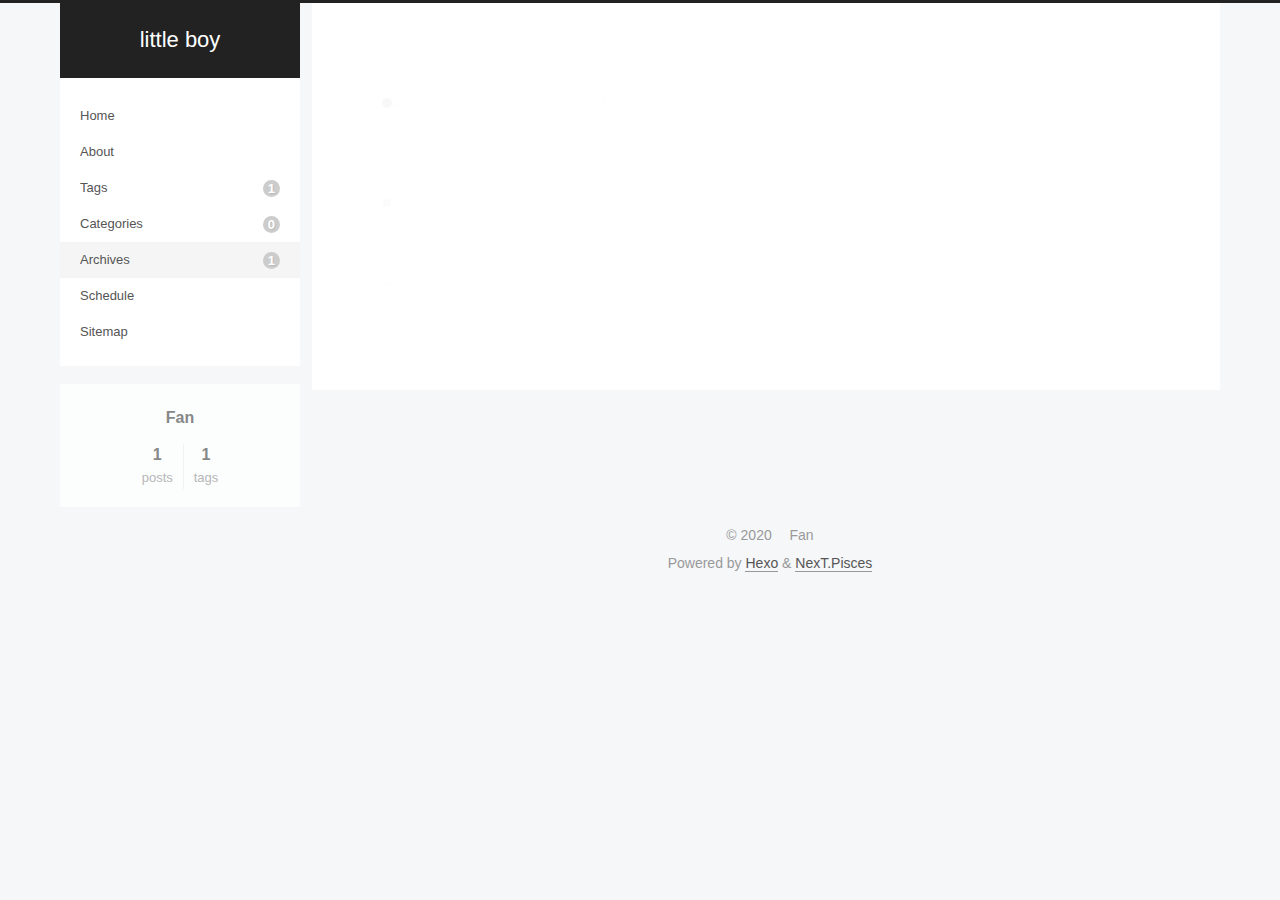
<file: archives/2020/index.html>
<!DOCTYPE html>
<html lang="en">
<head>
  <meta charset="UTF-8">
<meta name="viewport" content="width=device-width, initial-scale=1, maximum-scale=2">
<meta name="theme-color" content="#222">
<meta name="generator" content="Hexo 5.2.0">
  <link rel="apple-touch-icon" sizes="180x180" href="/images/apple-touch-icon-next.png">
  <link rel="icon" type="image/png" sizes="32x32" href="/images/favicon-32x32-next.png">
  <link rel="icon" type="image/png" sizes="16x16" href="/images/favicon-16x16-next.png">
  <link rel="mask-icon" href="/images/logo.svg" color="#222">

<link rel="stylesheet" href="/css/main.css">


<link rel="stylesheet" href="/lib/font-awesome/css/all.min.css">

<script id="hexo-configurations">
    var NexT = window.NexT || {};
    var CONFIG = {"hostname":"example.com","root":"/","scheme":"Pisces","version":"7.8.0","exturl":false,"sidebar":{"position":"left","display":"post","padding":18,"offset":12,"onmobile":false},"copycode":{"enable":false,"show_result":false,"style":null},"back2top":{"enable":true,"sidebar":false,"scrollpercent":false},"bookmark":{"enable":false,"color":"#222","save":"auto"},"fancybox":false,"mediumzoom":false,"lazyload":false,"pangu":false,"comments":{"style":"tabs","active":null,"storage":true,"lazyload":false,"nav":null},"algolia":{"hits":{"per_page":10},"labels":{"input_placeholder":"Search for Posts","hits_empty":"We didn't find any results for the search: ${query}","hits_stats":"${hits} results found in ${time} ms"}},"localsearch":{"enable":false,"trigger":"auto","top_n_per_article":1,"unescape":false,"preload":false},"motion":{"enable":true,"async":false,"transition":{"post_block":"fadeIn","post_header":"slideDownIn","post_body":"slideDownIn","coll_header":"slideLeftIn","sidebar":"slideUpIn"}}};
  </script>

  <meta property="og:type" content="website">
<meta property="og:title" content="little boy">
<meta property="og:url" content="http://example.com/archives/2020/index.html">
<meta property="og:site_name" content="little boy">
<meta property="og:locale" content="en_US">
<meta property="article:author" content="Fan">
<meta name="twitter:card" content="summary">

<link rel="canonical" href="http://example.com/archives/2020/">


<script id="page-configurations">
  // https://hexo.io/docs/variables.html
  CONFIG.page = {
    sidebar: "",
    isHome : false,
    isPost : false,
    lang   : 'en'
  };
</script>

  <title>Archive | little boy</title>
  






  <noscript>
  <style>
  .use-motion .brand,
  .use-motion .menu-item,
  .sidebar-inner,
  .use-motion .post-block,
  .use-motion .pagination,
  .use-motion .comments,
  .use-motion .post-header,
  .use-motion .post-body,
  .use-motion .collection-header { opacity: initial; }

  .use-motion .site-title,
  .use-motion .site-subtitle {
    opacity: initial;
    top: initial;
  }

  .use-motion .logo-line-before i { left: initial; }
  .use-motion .logo-line-after i { right: initial; }
  </style>
</noscript>

</head>

<body itemscope itemtype="http://schema.org/WebPage">
  <div class="container use-motion">
    <div class="headband"></div>

    <header class="header" itemscope itemtype="http://schema.org/WPHeader">
      <div class="header-inner"><div class="site-brand-container">
  <div class="site-nav-toggle">
    <div class="toggle" aria-label="Toggle navigation bar">
      <span class="toggle-line toggle-line-first"></span>
      <span class="toggle-line toggle-line-middle"></span>
      <span class="toggle-line toggle-line-last"></span>
    </div>
  </div>

  <div class="site-meta">

    <a href="/" class="brand" rel="start">
      <span class="logo-line-before"><i></i></span>
      <h1 class="site-title">little boy</h1>
      <span class="logo-line-after"><i></i></span>
    </a>
  </div>

  <div class="site-nav-right">
    <div class="toggle popup-trigger">
    </div>
  </div>
</div>




<nav class="site-nav">
  <ul id="menu" class="main-menu menu">
        <li class="menu-item menu-item-home">

    <a href="/" rel="section"><i class="home fa-fw"></i>Home</a>

  </li>
        <li class="menu-item menu-item-about">

    <a href="/about/" rel="section"><i class="user fa-fw"></i>About</a>

  </li>
        <li class="menu-item menu-item-tags">

    <a href="/tags/" rel="section"><i class="tags fa-fw"></i>Tags<span class="badge">1</span></a>

  </li>
        <li class="menu-item menu-item-categories">

    <a href="/categories/" rel="section"><i class="th fa-fw"></i>Categories<span class="badge">0</span></a>

  </li>
        <li class="menu-item menu-item-archives">

    <a href="/archives/" rel="section"><i class="archive fa-fw"></i>Archives<span class="badge">1</span></a>

  </li>
        <li class="menu-item menu-item-schedule">

    <a href="/schedule/" rel="section"><i class="calendar fa-fw"></i>Schedule</a>

  </li>
        <li class="menu-item menu-item-sitemap">

    <a href="/sitemap.xml" rel="section"><i class="sitemap fa-fw"></i>Sitemap</a>

  </li>
  </ul>
</nav>




</div>
    </header>

    
  <div class="back-to-top">
    <i class="fa fa-arrow-up"></i>
    <span>0%</span>
  </div>


    <main class="main">
      <div class="main-inner">
        <div class="content-wrap">
          

          <div class="content archive">
            

  
  
  
  <div class="post-block">
    <div class="posts-collapse">
      <div class="collection-title">
        <span class="collection-header">Um..! 1 post. Keep on posting.</span>
      </div>

      
    <div class="collection-year">
      <span class="collection-header">2020</span>
    </div>

  <article itemscope itemtype="http://schema.org/Article">
    <header class="post-header">

      <div class="post-meta">
        <time itemprop="dateCreated"
              datetime="2020-10-11T22:47:51+08:00"
              content="2020-10-11">
          10-11
        </time>
      </div>

      <div class="post-title">
          <a class="post-title-link" href="/2020/10/11/say-yes-me/" itemprop="url">
            <span itemprop="name">say yes,me</span>
          </a>
      </div>

    </header>
  </article>


    </div>
  </div>
  
  
  

  



          </div>
          

<script>
  window.addEventListener('tabs:register', () => {
    let { activeClass } = CONFIG.comments;
    if (CONFIG.comments.storage) {
      activeClass = localStorage.getItem('comments_active') || activeClass;
    }
    if (activeClass) {
      let activeTab = document.querySelector(`a[href="#comment-${activeClass}"]`);
      if (activeTab) {
        activeTab.click();
      }
    }
  });
  if (CONFIG.comments.storage) {
    window.addEventListener('tabs:click', event => {
      if (!event.target.matches('.tabs-comment .tab-content .tab-pane')) return;
      let commentClass = event.target.classList[1];
      localStorage.setItem('comments_active', commentClass);
    });
  }
</script>

        </div>
          
  
  <div class="toggle sidebar-toggle">
    <span class="toggle-line toggle-line-first"></span>
    <span class="toggle-line toggle-line-middle"></span>
    <span class="toggle-line toggle-line-last"></span>
  </div>

  <aside class="sidebar">
    <div class="sidebar-inner">

      <ul class="sidebar-nav motion-element">
        <li class="sidebar-nav-toc">
          Table of Contents
        </li>
        <li class="sidebar-nav-overview">
          Overview
        </li>
      </ul>

      <!--noindex-->
      <div class="post-toc-wrap sidebar-panel">
      </div>
      <!--/noindex-->

      <div class="site-overview-wrap sidebar-panel">
        <div class="site-author motion-element" itemprop="author" itemscope itemtype="http://schema.org/Person">
  <p class="site-author-name" itemprop="name">Fan</p>
  <div class="site-description" itemprop="description"></div>
</div>
<div class="site-state-wrap motion-element">
  <nav class="site-state">
      <div class="site-state-item site-state-posts">
          <a href="/archives/">
        
          <span class="site-state-item-count">1</span>
          <span class="site-state-item-name">posts</span>
        </a>
      </div>
      <div class="site-state-item site-state-tags">
            <a href="/tags/">
          
        <span class="site-state-item-count">1</span>
        <span class="site-state-item-name">tags</span></a>
      </div>
  </nav>
</div>



      </div>

    </div>
  </aside>
  <div id="sidebar-dimmer"></div>


      </div>
    </main>

    <footer class="footer">
      <div class="footer-inner">
        

        

<div class="copyright">
  
  &copy; 
  <span itemprop="copyrightYear">2020</span>
  <span class="with-love">
    <i class="user"></i>
  </span>
  <span class="author" itemprop="copyrightHolder">Fan</span>
</div>
  <div class="powered-by">Powered by <a href="https://hexo.io/" class="theme-link" rel="noopener" target="_blank">Hexo</a> & <a href="https://pisces.theme-next.org/" class="theme-link" rel="noopener" target="_blank">NexT.Pisces</a>
  </div>

        








      </div>
    </footer>
  </div>

  
  <script src="/lib/anime.min.js"></script>
  <script src="/lib/velocity/velocity.min.js"></script>
  <script src="/lib/velocity/velocity.ui.min.js"></script>

<script src="/js/utils.js"></script>

<script src="/js/motion.js"></script>


<script src="/js/schemes/pisces.js"></script>


<script src="/js/next-boot.js"></script>




  















  

  

</body>
</html>
</file>
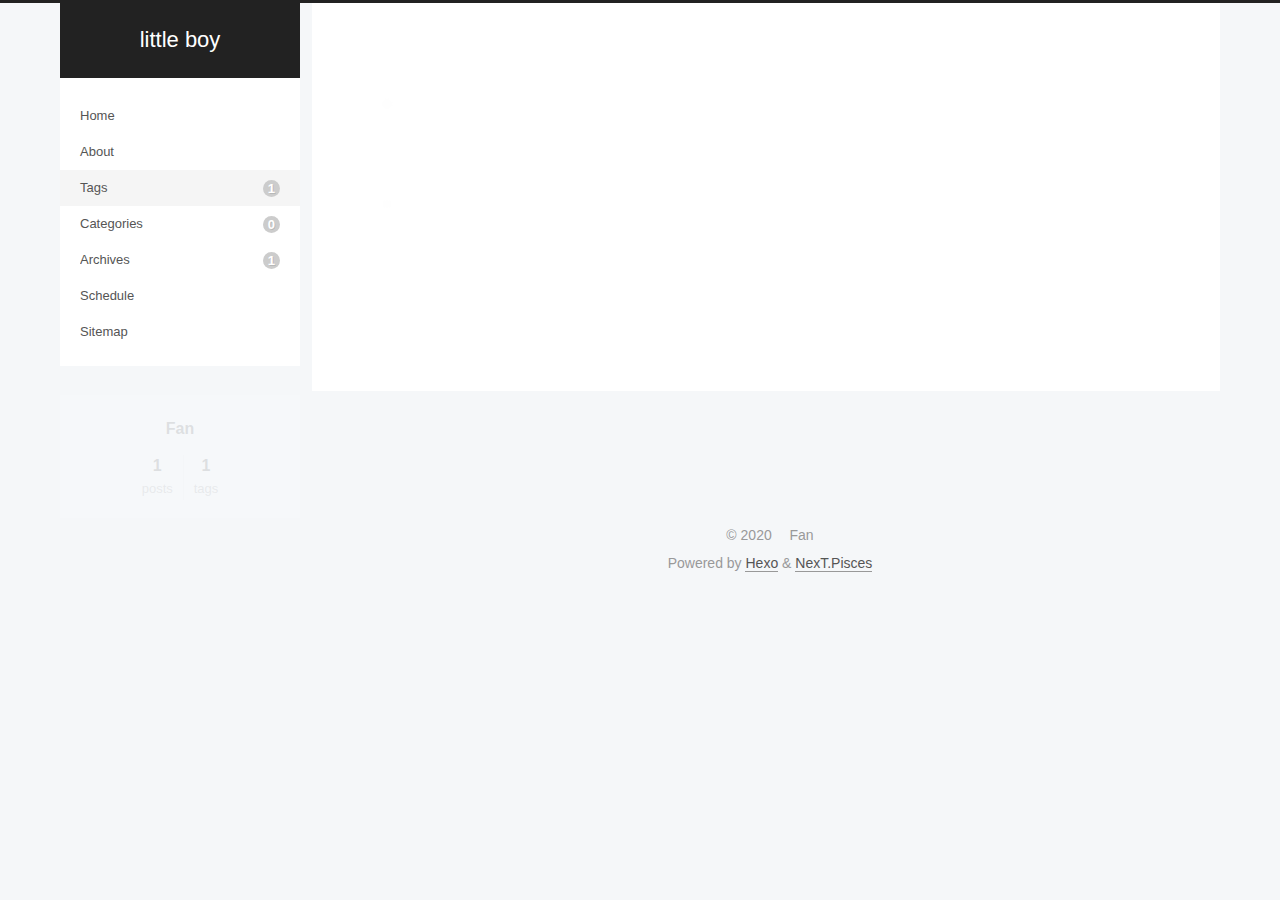
<file: tags/life/index.html>
<!DOCTYPE html>
<html lang="en">
<head>
  <meta charset="UTF-8">
<meta name="viewport" content="width=device-width, initial-scale=1, maximum-scale=2">
<meta name="theme-color" content="#222">
<meta name="generator" content="Hexo 5.2.0">
  <link rel="apple-touch-icon" sizes="180x180" href="/images/apple-touch-icon-next.png">
  <link rel="icon" type="image/png" sizes="32x32" href="/images/favicon-32x32-next.png">
  <link rel="icon" type="image/png" sizes="16x16" href="/images/favicon-16x16-next.png">
  <link rel="mask-icon" href="/images/logo.svg" color="#222">

<link rel="stylesheet" href="/css/main.css">


<link rel="stylesheet" href="/lib/font-awesome/css/all.min.css">

<script id="hexo-configurations">
    var NexT = window.NexT || {};
    var CONFIG = {"hostname":"example.com","root":"/","scheme":"Pisces","version":"7.8.0","exturl":false,"sidebar":{"position":"left","display":"post","padding":18,"offset":12,"onmobile":false},"copycode":{"enable":false,"show_result":false,"style":null},"back2top":{"enable":true,"sidebar":false,"scrollpercent":false},"bookmark":{"enable":false,"color":"#222","save":"auto"},"fancybox":false,"mediumzoom":false,"lazyload":false,"pangu":false,"comments":{"style":"tabs","active":null,"storage":true,"lazyload":false,"nav":null},"algolia":{"hits":{"per_page":10},"labels":{"input_placeholder":"Search for Posts","hits_empty":"We didn't find any results for the search: ${query}","hits_stats":"${hits} results found in ${time} ms"}},"localsearch":{"enable":false,"trigger":"auto","top_n_per_article":1,"unescape":false,"preload":false},"motion":{"enable":true,"async":false,"transition":{"post_block":"fadeIn","post_header":"slideDownIn","post_body":"slideDownIn","coll_header":"slideLeftIn","sidebar":"slideUpIn"}}};
  </script>

  <meta property="og:type" content="website">
<meta property="og:title" content="little boy">
<meta property="og:url" content="http://example.com/tags/life/index.html">
<meta property="og:site_name" content="little boy">
<meta property="og:locale" content="en_US">
<meta property="article:author" content="Fan">
<meta name="twitter:card" content="summary">

<link rel="canonical" href="http://example.com/tags/life/">


<script id="page-configurations">
  // https://hexo.io/docs/variables.html
  CONFIG.page = {
    sidebar: "",
    isHome : false,
    isPost : false,
    lang   : 'en'
  };
</script>

  <title>Tag: life | little boy</title>
  






  <noscript>
  <style>
  .use-motion .brand,
  .use-motion .menu-item,
  .sidebar-inner,
  .use-motion .post-block,
  .use-motion .pagination,
  .use-motion .comments,
  .use-motion .post-header,
  .use-motion .post-body,
  .use-motion .collection-header { opacity: initial; }

  .use-motion .site-title,
  .use-motion .site-subtitle {
    opacity: initial;
    top: initial;
  }

  .use-motion .logo-line-before i { left: initial; }
  .use-motion .logo-line-after i { right: initial; }
  </style>
</noscript>

</head>

<body itemscope itemtype="http://schema.org/WebPage">
  <div class="container use-motion">
    <div class="headband"></div>

    <header class="header" itemscope itemtype="http://schema.org/WPHeader">
      <div class="header-inner"><div class="site-brand-container">
  <div class="site-nav-toggle">
    <div class="toggle" aria-label="Toggle navigation bar">
      <span class="toggle-line toggle-line-first"></span>
      <span class="toggle-line toggle-line-middle"></span>
      <span class="toggle-line toggle-line-last"></span>
    </div>
  </div>

  <div class="site-meta">

    <a href="/" class="brand" rel="start">
      <span class="logo-line-before"><i></i></span>
      <h1 class="site-title">little boy</h1>
      <span class="logo-line-after"><i></i></span>
    </a>
  </div>

  <div class="site-nav-right">
    <div class="toggle popup-trigger">
    </div>
  </div>
</div>




<nav class="site-nav">
  <ul id="menu" class="main-menu menu">
        <li class="menu-item menu-item-home">

    <a href="/" rel="section"><i class="home fa-fw"></i>Home</a>

  </li>
        <li class="menu-item menu-item-about">

    <a href="/about/" rel="section"><i class="user fa-fw"></i>About</a>

  </li>
        <li class="menu-item menu-item-tags">

    <a href="/tags/" rel="section"><i class="tags fa-fw"></i>Tags<span class="badge">1</span></a>

  </li>
        <li class="menu-item menu-item-categories">

    <a href="/categories/" rel="section"><i class="th fa-fw"></i>Categories<span class="badge">0</span></a>

  </li>
        <li class="menu-item menu-item-archives">

    <a href="/archives/" rel="section"><i class="archive fa-fw"></i>Archives<span class="badge">1</span></a>

  </li>
        <li class="menu-item menu-item-schedule">

    <a href="/schedule/" rel="section"><i class="calendar fa-fw"></i>Schedule</a>

  </li>
        <li class="menu-item menu-item-sitemap">

    <a href="/sitemap.xml" rel="section"><i class="sitemap fa-fw"></i>Sitemap</a>

  </li>
  </ul>
</nav>




</div>
    </header>

    
  <div class="back-to-top">
    <i class="fa fa-arrow-up"></i>
    <span>0%</span>
  </div>


    <main class="main">
      <div class="main-inner">
        <div class="content-wrap">
          

          <div class="content tag">
            

  
  
  
  <div class="post-block">
    <div class="posts-collapse">
      <div class="collection-title">
        <h2 class="collection-header">life
          <small>Tag</small>
        </h2>
      </div>

      
    <div class="collection-year">
      <span class="collection-header">2020</span>
    </div>

  <article itemscope itemtype="http://schema.org/Article">
    <header class="post-header">

      <div class="post-meta">
        <time itemprop="dateCreated"
              datetime="2020-10-11T22:47:51+08:00"
              content="2020-10-11">
          10-11
        </time>
      </div>

      <div class="post-title">
          <a class="post-title-link" href="/2020/10/11/say-yes-me/" itemprop="url">
            <span itemprop="name">say yes,me</span>
          </a>
      </div>

    </header>
  </article>

    </div>
  </div>
  
  
  

  



          </div>
          

<script>
  window.addEventListener('tabs:register', () => {
    let { activeClass } = CONFIG.comments;
    if (CONFIG.comments.storage) {
      activeClass = localStorage.getItem('comments_active') || activeClass;
    }
    if (activeClass) {
      let activeTab = document.querySelector(`a[href="#comment-${activeClass}"]`);
      if (activeTab) {
        activeTab.click();
      }
    }
  });
  if (CONFIG.comments.storage) {
    window.addEventListener('tabs:click', event => {
      if (!event.target.matches('.tabs-comment .tab-content .tab-pane')) return;
      let commentClass = event.target.classList[1];
      localStorage.setItem('comments_active', commentClass);
    });
  }
</script>

        </div>
          
  
  <div class="toggle sidebar-toggle">
    <span class="toggle-line toggle-line-first"></span>
    <span class="toggle-line toggle-line-middle"></span>
    <span class="toggle-line toggle-line-last"></span>
  </div>

  <aside class="sidebar">
    <div class="sidebar-inner">

      <ul class="sidebar-nav motion-element">
        <li class="sidebar-nav-toc">
          Table of Contents
        </li>
        <li class="sidebar-nav-overview">
          Overview
        </li>
      </ul>

      <!--noindex-->
      <div class="post-toc-wrap sidebar-panel">
      </div>
      <!--/noindex-->

      <div class="site-overview-wrap sidebar-panel">
        <div class="site-author motion-element" itemprop="author" itemscope itemtype="http://schema.org/Person">
  <p class="site-author-name" itemprop="name">Fan</p>
  <div class="site-description" itemprop="description"></div>
</div>
<div class="site-state-wrap motion-element">
  <nav class="site-state">
      <div class="site-state-item site-state-posts">
          <a href="/archives/">
        
          <span class="site-state-item-count">1</span>
          <span class="site-state-item-name">posts</span>
        </a>
      </div>
      <div class="site-state-item site-state-tags">
            <a href="/tags/">
          
        <span class="site-state-item-count">1</span>
        <span class="site-state-item-name">tags</span></a>
      </div>
  </nav>
</div>



      </div>

    </div>
  </aside>
  <div id="sidebar-dimmer"></div>


      </div>
    </main>

    <footer class="footer">
      <div class="footer-inner">
        

        

<div class="copyright">
  
  &copy; 
  <span itemprop="copyrightYear">2020</span>
  <span class="with-love">
    <i class="user"></i>
  </span>
  <span class="author" itemprop="copyrightHolder">Fan</span>
</div>
  <div class="powered-by">Powered by <a href="https://hexo.io/" class="theme-link" rel="noopener" target="_blank">Hexo</a> & <a href="https://pisces.theme-next.org/" class="theme-link" rel="noopener" target="_blank">NexT.Pisces</a>
  </div>

        








      </div>
    </footer>
  </div>

  
  <script src="/lib/anime.min.js"></script>
  <script src="/lib/velocity/velocity.min.js"></script>
  <script src="/lib/velocity/velocity.ui.min.js"></script>

<script src="/js/utils.js"></script>

<script src="/js/motion.js"></script>


<script src="/js/schemes/pisces.js"></script>


<script src="/js/next-boot.js"></script>




  















  

  

</body>
</html>
</file>
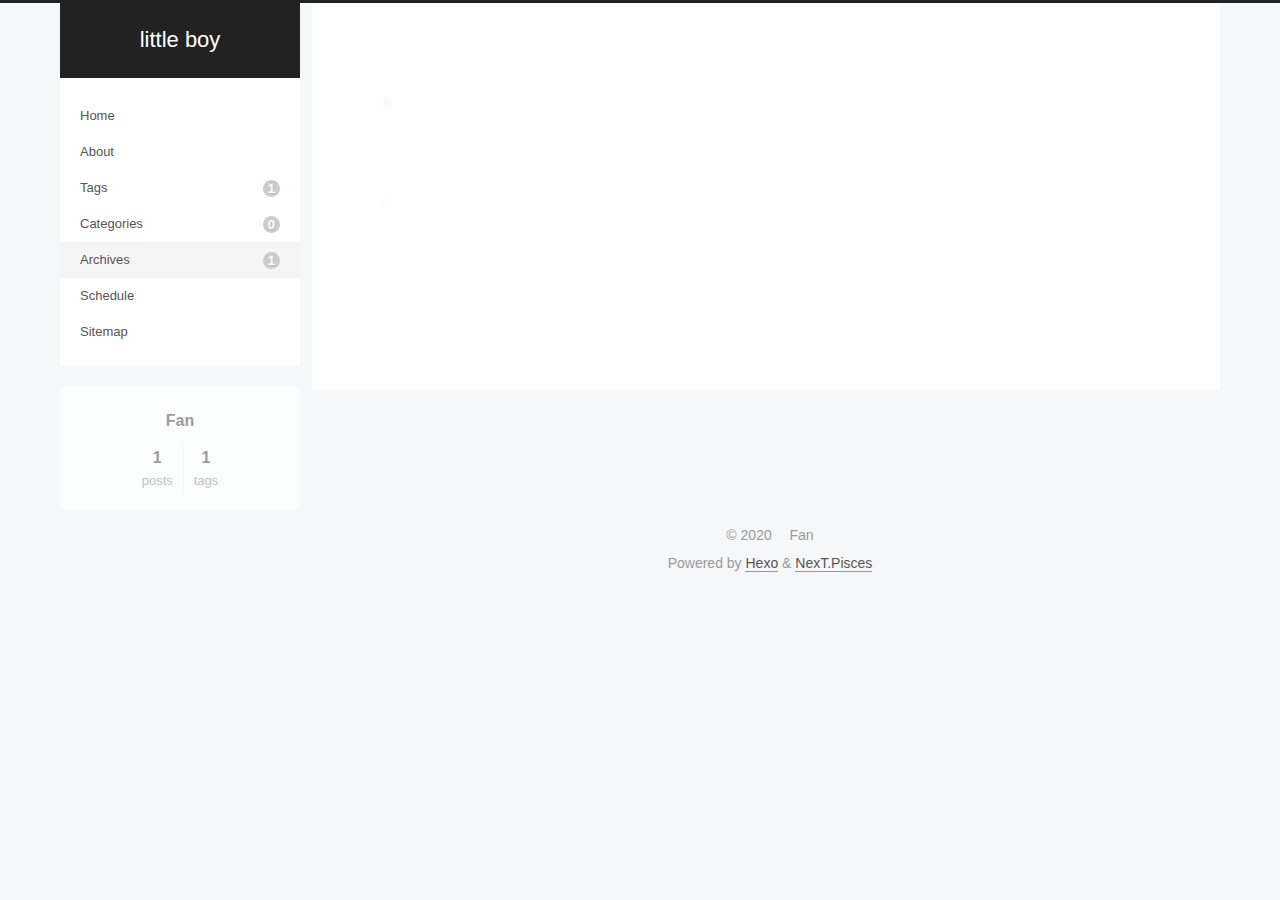
<file: archives/2020/10/index.html>
<!DOCTYPE html>
<html lang="en">
<head>
  <meta charset="UTF-8">
<meta name="viewport" content="width=device-width, initial-scale=1, maximum-scale=2">
<meta name="theme-color" content="#222">
<meta name="generator" content="Hexo 5.2.0">
  <link rel="apple-touch-icon" sizes="180x180" href="/images/apple-touch-icon-next.png">
  <link rel="icon" type="image/png" sizes="32x32" href="/images/favicon-32x32-next.png">
  <link rel="icon" type="image/png" sizes="16x16" href="/images/favicon-16x16-next.png">
  <link rel="mask-icon" href="/images/logo.svg" color="#222">

<link rel="stylesheet" href="/css/main.css">


<link rel="stylesheet" href="/lib/font-awesome/css/all.min.css">

<script id="hexo-configurations">
    var NexT = window.NexT || {};
    var CONFIG = {"hostname":"example.com","root":"/","scheme":"Pisces","version":"7.8.0","exturl":false,"sidebar":{"position":"left","display":"post","padding":18,"offset":12,"onmobile":false},"copycode":{"enable":false,"show_result":false,"style":null},"back2top":{"enable":true,"sidebar":false,"scrollpercent":false},"bookmark":{"enable":false,"color":"#222","save":"auto"},"fancybox":false,"mediumzoom":false,"lazyload":false,"pangu":false,"comments":{"style":"tabs","active":null,"storage":true,"lazyload":false,"nav":null},"algolia":{"hits":{"per_page":10},"labels":{"input_placeholder":"Search for Posts","hits_empty":"We didn't find any results for the search: ${query}","hits_stats":"${hits} results found in ${time} ms"}},"localsearch":{"enable":false,"trigger":"auto","top_n_per_article":1,"unescape":false,"preload":false},"motion":{"enable":true,"async":false,"transition":{"post_block":"fadeIn","post_header":"slideDownIn","post_body":"slideDownIn","coll_header":"slideLeftIn","sidebar":"slideUpIn"}}};
  </script>

  <meta property="og:type" content="website">
<meta property="og:title" content="little boy">
<meta property="og:url" content="http://example.com/archives/2020/10/index.html">
<meta property="og:site_name" content="little boy">
<meta property="og:locale" content="en_US">
<meta property="article:author" content="Fan">
<meta name="twitter:card" content="summary">

<link rel="canonical" href="http://example.com/archives/2020/10/">


<script id="page-configurations">
  // https://hexo.io/docs/variables.html
  CONFIG.page = {
    sidebar: "",
    isHome : false,
    isPost : false,
    lang   : 'en'
  };
</script>

  <title>Archive | little boy</title>
  






  <noscript>
  <style>
  .use-motion .brand,
  .use-motion .menu-item,
  .sidebar-inner,
  .use-motion .post-block,
  .use-motion .pagination,
  .use-motion .comments,
  .use-motion .post-header,
  .use-motion .post-body,
  .use-motion .collection-header { opacity: initial; }

  .use-motion .site-title,
  .use-motion .site-subtitle {
    opacity: initial;
    top: initial;
  }

  .use-motion .logo-line-before i { left: initial; }
  .use-motion .logo-line-after i { right: initial; }
  </style>
</noscript>

</head>

<body itemscope itemtype="http://schema.org/WebPage">
  <div class="container use-motion">
    <div class="headband"></div>

    <header class="header" itemscope itemtype="http://schema.org/WPHeader">
      <div class="header-inner"><div class="site-brand-container">
  <div class="site-nav-toggle">
    <div class="toggle" aria-label="Toggle navigation bar">
      <span class="toggle-line toggle-line-first"></span>
      <span class="toggle-line toggle-line-middle"></span>
      <span class="toggle-line toggle-line-last"></span>
    </div>
  </div>

  <div class="site-meta">

    <a href="/" class="brand" rel="start">
      <span class="logo-line-before"><i></i></span>
      <h1 class="site-title">little boy</h1>
      <span class="logo-line-after"><i></i></span>
    </a>
  </div>

  <div class="site-nav-right">
    <div class="toggle popup-trigger">
    </div>
  </div>
</div>




<nav class="site-nav">
  <ul id="menu" class="main-menu menu">
        <li class="menu-item menu-item-home">

    <a href="/" rel="section"><i class="home fa-fw"></i>Home</a>

  </li>
        <li class="menu-item menu-item-about">

    <a href="/about/" rel="section"><i class="user fa-fw"></i>About</a>

  </li>
        <li class="menu-item menu-item-tags">

    <a href="/tags/" rel="section"><i class="tags fa-fw"></i>Tags<span class="badge">1</span></a>

  </li>
        <li class="menu-item menu-item-categories">

    <a href="/categories/" rel="section"><i class="th fa-fw"></i>Categories<span class="badge">0</span></a>

  </li>
        <li class="menu-item menu-item-archives">

    <a href="/archives/" rel="section"><i class="archive fa-fw"></i>Archives<span class="badge">1</span></a>

  </li>
        <li class="menu-item menu-item-schedule">

    <a href="/schedule/" rel="section"><i class="calendar fa-fw"></i>Schedule</a>

  </li>
        <li class="menu-item menu-item-sitemap">

    <a href="/sitemap.xml" rel="section"><i class="sitemap fa-fw"></i>Sitemap</a>

  </li>
  </ul>
</nav>




</div>
    </header>

    
  <div class="back-to-top">
    <i class="fa fa-arrow-up"></i>
    <span>0%</span>
  </div>


    <main class="main">
      <div class="main-inner">
        <div class="content-wrap">
          

          <div class="content archive">
            

  
  
  
  <div class="post-block">
    <div class="posts-collapse">
      <div class="collection-title">
        <span class="collection-header">Um..! 1 post. Keep on posting.</span>
      </div>

      
    <div class="collection-year">
      <span class="collection-header">2020</span>
    </div>

  <article itemscope itemtype="http://schema.org/Article">
    <header class="post-header">

      <div class="post-meta">
        <time itemprop="dateCreated"
              datetime="2020-10-11T22:47:51+08:00"
              content="2020-10-11">
          10-11
        </time>
      </div>

      <div class="post-title">
          <a class="post-title-link" href="/2020/10/11/say-yes-me/" itemprop="url">
            <span itemprop="name">say yes,me</span>
          </a>
      </div>

    </header>
  </article>


    </div>
  </div>
  
  
  

  



          </div>
          

<script>
  window.addEventListener('tabs:register', () => {
    let { activeClass } = CONFIG.comments;
    if (CONFIG.comments.storage) {
      activeClass = localStorage.getItem('comments_active') || activeClass;
    }
    if (activeClass) {
      let activeTab = document.querySelector(`a[href="#comment-${activeClass}"]`);
      if (activeTab) {
        activeTab.click();
      }
    }
  });
  if (CONFIG.comments.storage) {
    window.addEventListener('tabs:click', event => {
      if (!event.target.matches('.tabs-comment .tab-content .tab-pane')) return;
      let commentClass = event.target.classList[1];
      localStorage.setItem('comments_active', commentClass);
    });
  }
</script>

        </div>
          
  
  <div class="toggle sidebar-toggle">
    <span class="toggle-line toggle-line-first"></span>
    <span class="toggle-line toggle-line-middle"></span>
    <span class="toggle-line toggle-line-last"></span>
  </div>

  <aside class="sidebar">
    <div class="sidebar-inner">

      <ul class="sidebar-nav motion-element">
        <li class="sidebar-nav-toc">
          Table of Contents
        </li>
        <li class="sidebar-nav-overview">
          Overview
        </li>
      </ul>

      <!--noindex-->
      <div class="post-toc-wrap sidebar-panel">
      </div>
      <!--/noindex-->

      <div class="site-overview-wrap sidebar-panel">
        <div class="site-author motion-element" itemprop="author" itemscope itemtype="http://schema.org/Person">
  <p class="site-author-name" itemprop="name">Fan</p>
  <div class="site-description" itemprop="description"></div>
</div>
<div class="site-state-wrap motion-element">
  <nav class="site-state">
      <div class="site-state-item site-state-posts">
          <a href="/archives/">
        
          <span class="site-state-item-count">1</span>
          <span class="site-state-item-name">posts</span>
        </a>
      </div>
      <div class="site-state-item site-state-tags">
            <a href="/tags/">
          
        <span class="site-state-item-count">1</span>
        <span class="site-state-item-name">tags</span></a>
      </div>
  </nav>
</div>



      </div>

    </div>
  </aside>
  <div id="sidebar-dimmer"></div>


      </div>
    </main>

    <footer class="footer">
      <div class="footer-inner">
        

        

<div class="copyright">
  
  &copy; 
  <span itemprop="copyrightYear">2020</span>
  <span class="with-love">
    <i class="user"></i>
  </span>
  <span class="author" itemprop="copyrightHolder">Fan</span>
</div>
  <div class="powered-by">Powered by <a href="https://hexo.io/" class="theme-link" rel="noopener" target="_blank">Hexo</a> & <a href="https://pisces.theme-next.org/" class="theme-link" rel="noopener" target="_blank">NexT.Pisces</a>
  </div>

        








      </div>
    </footer>
  </div>

  
  <script src="/lib/anime.min.js"></script>
  <script src="/lib/velocity/velocity.min.js"></script>
  <script src="/lib/velocity/velocity.ui.min.js"></script>

<script src="/js/utils.js"></script>

<script src="/js/motion.js"></script>


<script src="/js/schemes/pisces.js"></script>


<script src="/js/next-boot.js"></script>




  















  

  

</body>
</html>
</file>
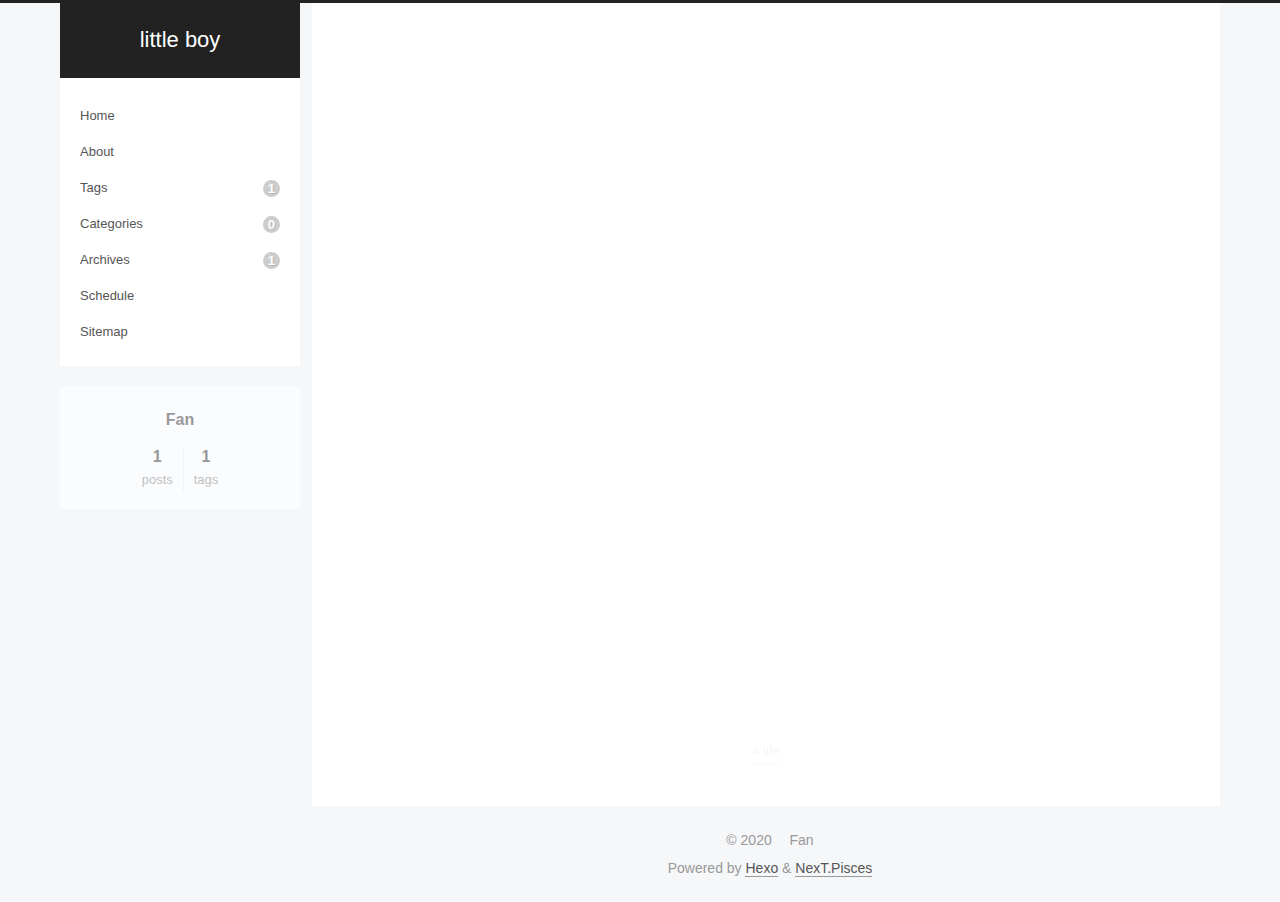
<file: 2020/10/11/say-yes-me/index.html>
<!DOCTYPE html>
<html lang="en">
<head>
  <meta charset="UTF-8">
<meta name="viewport" content="width=device-width, initial-scale=1, maximum-scale=2">
<meta name="theme-color" content="#222">
<meta name="generator" content="Hexo 5.2.0">
  <link rel="apple-touch-icon" sizes="180x180" href="/images/apple-touch-icon-next.png">
  <link rel="icon" type="image/png" sizes="32x32" href="/images/favicon-32x32-next.png">
  <link rel="icon" type="image/png" sizes="16x16" href="/images/favicon-16x16-next.png">
  <link rel="mask-icon" href="/images/logo.svg" color="#222">

<link rel="stylesheet" href="/css/main.css">


<link rel="stylesheet" href="/lib/font-awesome/css/all.min.css">

<script id="hexo-configurations">
    var NexT = window.NexT || {};
    var CONFIG = {"hostname":"example.com","root":"/","scheme":"Pisces","version":"7.8.0","exturl":false,"sidebar":{"position":"left","display":"post","padding":18,"offset":12,"onmobile":false},"copycode":{"enable":false,"show_result":false,"style":null},"back2top":{"enable":true,"sidebar":false,"scrollpercent":false},"bookmark":{"enable":false,"color":"#222","save":"auto"},"fancybox":false,"mediumzoom":false,"lazyload":false,"pangu":false,"comments":{"style":"tabs","active":null,"storage":true,"lazyload":false,"nav":null},"algolia":{"hits":{"per_page":10},"labels":{"input_placeholder":"Search for Posts","hits_empty":"We didn't find any results for the search: ${query}","hits_stats":"${hits} results found in ${time} ms"}},"localsearch":{"enable":false,"trigger":"auto","top_n_per_article":1,"unescape":false,"preload":false},"motion":{"enable":true,"async":false,"transition":{"post_block":"fadeIn","post_header":"slideDownIn","post_body":"slideDownIn","coll_header":"slideLeftIn","sidebar":"slideUpIn"}}};
  </script>

  <meta name="description" content="Hi,this is my first English bog,I write blog here just for my interest.  I will write something about my life’s thinking, and some knowledges or shill about program. Now,it seen that the blog is simpl">
<meta property="og:type" content="article">
<meta property="og:title" content="say yes,me">
<meta property="og:url" content="http://example.com/2020/10/11/say-yes-me/index.html">
<meta property="og:site_name" content="little boy">
<meta property="og:description" content="Hi,this is my first English bog,I write blog here just for my interest.  I will write something about my life’s thinking, and some knowledges or shill about program. Now,it seen that the blog is simpl">
<meta property="og:locale" content="en_US">
<meta property="article:published_time" content="2020-10-11T14:47:51.000Z">
<meta property="article:modified_time" content="2020-10-12T01:59:29.947Z">
<meta property="article:author" content="Fan">
<meta property="article:tag" content="life">
<meta name="twitter:card" content="summary">

<link rel="canonical" href="http://example.com/2020/10/11/say-yes-me/">


<script id="page-configurations">
  // https://hexo.io/docs/variables.html
  CONFIG.page = {
    sidebar: "",
    isHome : false,
    isPost : true,
    lang   : 'en'
  };
</script>

  <title>say yes,me | little boy</title>
  






  <noscript>
  <style>
  .use-motion .brand,
  .use-motion .menu-item,
  .sidebar-inner,
  .use-motion .post-block,
  .use-motion .pagination,
  .use-motion .comments,
  .use-motion .post-header,
  .use-motion .post-body,
  .use-motion .collection-header { opacity: initial; }

  .use-motion .site-title,
  .use-motion .site-subtitle {
    opacity: initial;
    top: initial;
  }

  .use-motion .logo-line-before i { left: initial; }
  .use-motion .logo-line-after i { right: initial; }
  </style>
</noscript>

</head>

<body itemscope itemtype="http://schema.org/WebPage">
  <div class="container use-motion">
    <div class="headband"></div>

    <header class="header" itemscope itemtype="http://schema.org/WPHeader">
      <div class="header-inner"><div class="site-brand-container">
  <div class="site-nav-toggle">
    <div class="toggle" aria-label="Toggle navigation bar">
      <span class="toggle-line toggle-line-first"></span>
      <span class="toggle-line toggle-line-middle"></span>
      <span class="toggle-line toggle-line-last"></span>
    </div>
  </div>

  <div class="site-meta">

    <a href="/" class="brand" rel="start">
      <span class="logo-line-before"><i></i></span>
      <h1 class="site-title">little boy</h1>
      <span class="logo-line-after"><i></i></span>
    </a>
  </div>

  <div class="site-nav-right">
    <div class="toggle popup-trigger">
    </div>
  </div>
</div>




<nav class="site-nav">
  <ul id="menu" class="main-menu menu">
        <li class="menu-item menu-item-home">

    <a href="/" rel="section"><i class="home fa-fw"></i>Home</a>

  </li>
        <li class="menu-item menu-item-about">

    <a href="/about/" rel="section"><i class="user fa-fw"></i>About</a>

  </li>
        <li class="menu-item menu-item-tags">

    <a href="/tags/" rel="section"><i class="tags fa-fw"></i>Tags<span class="badge">1</span></a>

  </li>
        <li class="menu-item menu-item-categories">

    <a href="/categories/" rel="section"><i class="th fa-fw"></i>Categories<span class="badge">0</span></a>

  </li>
        <li class="menu-item menu-item-archives">

    <a href="/archives/" rel="section"><i class="archive fa-fw"></i>Archives<span class="badge">1</span></a>

  </li>
        <li class="menu-item menu-item-schedule">

    <a href="/schedule/" rel="section"><i class="calendar fa-fw"></i>Schedule</a>

  </li>
        <li class="menu-item menu-item-sitemap">

    <a href="/sitemap.xml" rel="section"><i class="sitemap fa-fw"></i>Sitemap</a>

  </li>
  </ul>
</nav>




</div>
    </header>

    
  <div class="back-to-top">
    <i class="fa fa-arrow-up"></i>
    <span>0%</span>
  </div>


    <main class="main">
      <div class="main-inner">
        <div class="content-wrap">
          

          <div class="content post posts-expand">
            

    
  
  
  <article itemscope itemtype="http://schema.org/Article" class="post-block" lang="en">
    <link itemprop="mainEntityOfPage" href="http://example.com/2020/10/11/say-yes-me/">

    <span hidden itemprop="author" itemscope itemtype="http://schema.org/Person">
      <meta itemprop="image" content="/images/avatar.gif">
      <meta itemprop="name" content="Fan">
      <meta itemprop="description" content="">
    </span>

    <span hidden itemprop="publisher" itemscope itemtype="http://schema.org/Organization">
      <meta itemprop="name" content="little boy">
    </span>
      <header class="post-header">
        <h1 class="post-title" itemprop="name headline">
          say yes,me
        </h1>

        <div class="post-meta">
            <span class="post-meta-item">
              <span class="post-meta-item-icon">
                <i class="far fa-calendar"></i>
              </span>
              <span class="post-meta-item-text">Posted on</span>

              <time title="Created: 2020-10-11 22:47:51" itemprop="dateCreated datePublished" datetime="2020-10-11T22:47:51+08:00">2020-10-11</time>
            </span>
              <span class="post-meta-item">
                <span class="post-meta-item-icon">
                  <i class="far fa-calendar-check"></i>
                </span>
                <span class="post-meta-item-text">Edited on</span>
                <time title="Modified: 2020-10-12 09:59:29" itemprop="dateModified" datetime="2020-10-12T09:59:29+08:00">2020-10-12</time>
              </span>

          

        </div>
      </header>

    
    
    
    <div class="post-body" itemprop="articleBody">

      
        <p>Hi,this is my first English bog,I write blog here just for my interest. </p>
<p>I will write something about my life’s thinking, and some knowledges or shill about program.</p>
<p>Now,it seen that the blog is simple, but don’t worry,I will write many articles here, day by day,week by week, many articles will show the world. </p>
<a id="more"></a>

<p>Thinking and record it is a good behave, it will give you time and space to  relax yourself, and let you recall the past, understand yourself better.</p>
<p>In Chinese, a famous aphorism says: “if you don’t accumulate step by step, you will not walk for miles”. </p>
<p>Sometimes, we look forward too long,but do less thing, we should make something interesting and and let it be part of our life, so we won’t be alone.</p>
<p>Hope well.</p>

    </div>

    
    
    

      <footer class="post-footer">
          <div class="post-tags">
              <a href="/tags/life/" rel="tag"># life</a>
          </div>

        


        
      </footer>
    
  </article>
  
  
  



          </div>
          

<script>
  window.addEventListener('tabs:register', () => {
    let { activeClass } = CONFIG.comments;
    if (CONFIG.comments.storage) {
      activeClass = localStorage.getItem('comments_active') || activeClass;
    }
    if (activeClass) {
      let activeTab = document.querySelector(`a[href="#comment-${activeClass}"]`);
      if (activeTab) {
        activeTab.click();
      }
    }
  });
  if (CONFIG.comments.storage) {
    window.addEventListener('tabs:click', event => {
      if (!event.target.matches('.tabs-comment .tab-content .tab-pane')) return;
      let commentClass = event.target.classList[1];
      localStorage.setItem('comments_active', commentClass);
    });
  }
</script>

        </div>
          
  
  <div class="toggle sidebar-toggle">
    <span class="toggle-line toggle-line-first"></span>
    <span class="toggle-line toggle-line-middle"></span>
    <span class="toggle-line toggle-line-last"></span>
  </div>

  <aside class="sidebar">
    <div class="sidebar-inner">

      <ul class="sidebar-nav motion-element">
        <li class="sidebar-nav-toc">
          Table of Contents
        </li>
        <li class="sidebar-nav-overview">
          Overview
        </li>
      </ul>

      <!--noindex-->
      <div class="post-toc-wrap sidebar-panel">
      </div>
      <!--/noindex-->

      <div class="site-overview-wrap sidebar-panel">
        <div class="site-author motion-element" itemprop="author" itemscope itemtype="http://schema.org/Person">
  <p class="site-author-name" itemprop="name">Fan</p>
  <div class="site-description" itemprop="description"></div>
</div>
<div class="site-state-wrap motion-element">
  <nav class="site-state">
      <div class="site-state-item site-state-posts">
          <a href="/archives/">
        
          <span class="site-state-item-count">1</span>
          <span class="site-state-item-name">posts</span>
        </a>
      </div>
      <div class="site-state-item site-state-tags">
            <a href="/tags/">
          
        <span class="site-state-item-count">1</span>
        <span class="site-state-item-name">tags</span></a>
      </div>
  </nav>
</div>



      </div>

    </div>
  </aside>
  <div id="sidebar-dimmer"></div>


      </div>
    </main>

    <footer class="footer">
      <div class="footer-inner">
        

        

<div class="copyright">
  
  &copy; 
  <span itemprop="copyrightYear">2020</span>
  <span class="with-love">
    <i class="user"></i>
  </span>
  <span class="author" itemprop="copyrightHolder">Fan</span>
</div>
  <div class="powered-by">Powered by <a href="https://hexo.io/" class="theme-link" rel="noopener" target="_blank">Hexo</a> & <a href="https://pisces.theme-next.org/" class="theme-link" rel="noopener" target="_blank">NexT.Pisces</a>
  </div>

        








      </div>
    </footer>
  </div>

  
  <script src="/lib/anime.min.js"></script>
  <script src="/lib/velocity/velocity.min.js"></script>
  <script src="/lib/velocity/velocity.ui.min.js"></script>

<script src="/js/utils.js"></script>

<script src="/js/motion.js"></script>


<script src="/js/schemes/pisces.js"></script>


<script src="/js/next-boot.js"></script>




  















  

  

</body>
</html>
</file>
<file: css/main.css>
:root {
  --body-bg-color: #f5f7f9;
  --content-bg-color: #fff;
  --card-bg-color: #f5f5f5;
  --text-color: #555;
  --blockquote-color: #666;
  --link-color: #555;
  --link-hover-color: #222;
  --brand-color: #fff;
  --brand-hover-color: #fff;
  --table-row-odd-bg-color: #f9f9f9;
  --table-row-hover-bg-color: #f5f5f5;
  --menu-item-bg-color: #f5f5f5;
  --btn-default-bg: #fff;
  --btn-default-color: #555;
  --btn-default-border-color: #555;
  --btn-default-hover-bg: #222;
  --btn-default-hover-color: #fff;
  --btn-default-hover-border-color: #222;
}
html {
  line-height: 1.15; /* 1 */
  -webkit-text-size-adjust: 100%; /* 2 */
}
body {
  margin: 0;
}
main {
  display: block;
}
h1 {
  font-size: 2em;
  margin: 0.67em 0;
}
hr {
  box-sizing: content-box; /* 1 */
  height: 0; /* 1 */
  overflow: visible; /* 2 */
}
pre {
  font-family: monospace, monospace; /* 1 */
  font-size: 1em; /* 2 */
}
a {
  background: transparent;
}
abbr[title] {
  border-bottom: none; /* 1 */
  text-decoration: underline; /* 2 */
  text-decoration: underline dotted; /* 2 */
}
b,
strong {
  font-weight: bolder;
}
code,
kbd,
samp {
  font-family: monospace, monospace; /* 1 */
  font-size: 1em; /* 2 */
}
small {
  font-size: 80%;
}
sub,
sup {
  font-size: 75%;
  line-height: 0;
  position: relative;
  vertical-align: baseline;
}
sub {
  bottom: -0.25em;
}
sup {
  top: -0.5em;
}
img {
  border-style: none;
}
button,
input,
optgroup,
select,
textarea {
  font-family: inherit; /* 1 */
  font-size: 100%; /* 1 */
  line-height: 1.15; /* 1 */
  margin: 0; /* 2 */
}
button,
input {
/* 1 */
  overflow: visible;
}
button,
select {
/* 1 */
  text-transform: none;
}
button,
[type='button'],
[type='reset'],
[type='submit'] {
  -webkit-appearance: button;
}
button::-moz-focus-inner,
[type='button']::-moz-focus-inner,
[type='reset']::-moz-focus-inner,
[type='submit']::-moz-focus-inner {
  border-style: none;
  padding: 0;
}
button:-moz-focusring,
[type='button']:-moz-focusring,
[type='reset']:-moz-focusring,
[type='submit']:-moz-focusring {
  outline: 1px dotted ButtonText;
}
fieldset {
  padding: 0.35em 0.75em 0.625em;
}
legend {
  box-sizing: border-box; /* 1 */
  color: inherit; /* 2 */
  display: table; /* 1 */
  max-width: 100%; /* 1 */
  padding: 0; /* 3 */
  white-space: normal; /* 1 */
}
progress {
  vertical-align: baseline;
}
textarea {
  overflow: auto;
}
[type='checkbox'],
[type='radio'] {
  box-sizing: border-box; /* 1 */
  padding: 0; /* 2 */
}
[type='number']::-webkit-inner-spin-button,
[type='number']::-webkit-outer-spin-button {
  height: auto;
}
[type='search'] {
  outline-offset: -2px; /* 2 */
  -webkit-appearance: textfield; /* 1 */
}
[type='search']::-webkit-search-decoration {
  -webkit-appearance: none;
}
::-webkit-file-upload-button {
  font: inherit; /* 2 */
  -webkit-appearance: button; /* 1 */
}
details {
  display: block;
}
summary {
  display: list-item;
}
template {
  display: none;
}
[hidden] {
  display: none;
}
::selection {
  background: #262a30;
  color: #eee;
}
html,
body {
  height: 100%;
}
body {
  background: var(--body-bg-color);
  color: var(--text-color);
  font-family: 'Lato', "PingFang SC", "Microsoft YaHei", sans-serif;
  font-size: 1em;
  line-height: 2;
}
@media (max-width: 991px) {
  body {
    padding-left: 0 !important;
    padding-right: 0 !important;
  }
}
h1,
h2,
h3,
h4,
h5,
h6 {
  font-family: 'Lato', "PingFang SC", "Microsoft YaHei", sans-serif;
  font-weight: bold;
  line-height: 1.5;
  margin: 20px 0 15px;
}
h1 {
  font-size: 1.5em;
}
h2 {
  font-size: 1.375em;
}
h3 {
  font-size: 1.25em;
}
h4 {
  font-size: 1.125em;
}
h5 {
  font-size: 1em;
}
h6 {
  font-size: 0.875em;
}
p {
  margin: 0 0 20px 0;
}
a,
span.exturl {
  border-bottom: 1px solid #999;
  color: var(--link-color);
  outline: 0;
  text-decoration: none;
  overflow-wrap: break-word;
  word-wrap: break-word;
  cursor: pointer;
}
a:hover,
span.exturl:hover {
  border-bottom-color: var(--link-hover-color);
  color: var(--link-hover-color);
}
iframe,
img,
video {
  display: block;
  margin-left: auto;
  margin-right: auto;
  max-width: 100%;
}
hr {
  background-image: repeating-linear-gradient(-45deg, #ddd, #ddd 4px, transparent 4px, transparent 8px);
  border: 0;
  height: 3px;
  margin: 40px 0;
}
blockquote {
  border-left: 4px solid #ddd;
  color: var(--blockquote-color);
  margin: 0;
  padding: 0 15px;
}
blockquote cite::before {
  content: '-';
  padding: 0 5px;
}
dt {
  font-weight: bold;
}
dd {
  margin: 0;
  padding: 0;
}
kbd {
  background-color: #f5f5f5;
  background-image: linear-gradient(#eee, #fff, #eee);
  border: 1px solid #ccc;
  border-radius: 0.2em;
  box-shadow: 0.1em 0.1em 0.2em rgba(0,0,0,0.1);
  color: #555;
  font-family: inherit;
  padding: 0.1em 0.3em;
  white-space: nowrap;
}
.table-container {
  overflow: auto;
}
table {
  border-collapse: collapse;
  border-spacing: 0;
  font-size: 0.875em;
  margin: 0 0 20px 0;
  width: 100%;
}
tbody tr:nth-of-type(odd) {
  background: var(--table-row-odd-bg-color);
}
tbody tr:hover {
  background: var(--table-row-hover-bg-color);
}
caption,
th,
td {
  font-weight: normal;
  padding: 8px;
  vertical-align: middle;
}
th,
td {
  border: 1px solid #ddd;
  border-bottom: 3px solid #ddd;
}
th {
  font-weight: 700;
  padding-bottom: 10px;
}
td {
  border-bottom-width: 1px;
}
.btn {
  background: var(--btn-default-bg);
  border: 2px solid var(--btn-default-border-color);
  border-radius: 2px;
  color: var(--btn-default-color);
  display: inline-block;
  font-size: 0.875em;
  line-height: 2;
  padding: 0 20px;
  text-decoration: none;
  transition-property: background-color;
  transition-delay: 0s;
  transition-duration: 0.2s;
  transition-timing-function: ease-in-out;
}
.btn:hover {
  background: var(--btn-default-hover-bg);
  border-color: var(--btn-default-hover-border-color);
  color: var(--btn-default-hover-color);
}
.btn + .btn {
  margin: 0 0 8px 8px;
}
.btn .fa-fw {
  text-align: left;
  width: 1.285714285714286em;
}
.toggle {
  line-height: 0;
}
.toggle .toggle-line {
  background: #fff;
  display: inline-block;
  height: 2px;
  left: 0;
  position: relative;
  top: 0;
  transition: all 0.4s;
  vertical-align: top;
  width: 100%;
}
.toggle .toggle-line:not(:first-child) {
  margin-top: 3px;
}
.toggle.toggle-arrow .toggle-line-first {
  left: 50%;
  top: 2px;
  transform: rotate(45deg);
  width: 50%;
}
.toggle.toggle-arrow .toggle-line-middle {
  left: 2px;
  width: 90%;
}
.toggle.toggle-arrow .toggle-line-last {
  left: 50%;
  top: -2px;
  transform: rotate(-45deg);
  width: 50%;
}
.toggle.toggle-close .toggle-line-first {
  transform: rotate(-45deg);
  top: 5px;
}
.toggle.toggle-close .toggle-line-middle {
  opacity: 0;
}
.toggle.toggle-close .toggle-line-last {
  transform: rotate(45deg);
  top: -5px;
}
.highlight,
pre {
  background: #f7f7f7;
  color: #4d4d4c;
  line-height: 1.6;
  margin: 0 auto 20px;
}
pre,
code {
  font-family: consolas, Menlo, monospace, "PingFang SC", "Microsoft YaHei";
}
code {
  background: #eee;
  border-radius: 3px;
  color: #555;
  padding: 2px 4px;
  overflow-wrap: break-word;
  word-wrap: break-word;
}
.highlight *::selection {
  background: #d6d6d6;
}
.highlight pre {
  border: 0;
  margin: 0;
  padding: 10px 0;
}
.highlight table {
  border: 0;
  margin: 0;
  width: auto;
}
.highlight td {
  border: 0;
  padding: 0;
}
.highlight figcaption {
  background: #eff2f3;
  color: #4d4d4c;
  display: flex;
  font-size: 0.875em;
  justify-content: space-between;
  line-height: 1.2;
  padding: 0.5em;
}
.highlight figcaption a {
  color: #4d4d4c;
}
.highlight figcaption a:hover {
  border-bottom-color: #4d4d4c;
}
.highlight .gutter {
  -moz-user-select: none;
  -ms-user-select: none;
  -webkit-user-select: none;
  user-select: none;
}
.highlight .gutter pre {
  background: #eff2f3;
  color: #869194;
  padding-left: 10px;
  padding-right: 10px;
  text-align: right;
}
.highlight .code pre {
  background: #f7f7f7;
  padding-left: 10px;
  width: 100%;
}
.gist table {
  width: auto;
}
.gist table td {
  border: 0;
}
pre {
  overflow: auto;
  padding: 10px;
}
pre code {
  background: none;
  color: #4d4d4c;
  font-size: 0.875em;
  padding: 0;
  text-shadow: none;
}
pre .deletion {
  background: #fdd;
}
pre .addition {
  background: #dfd;
}
pre .meta {
  color: #eab700;
  -moz-user-select: none;
  -ms-user-select: none;
  -webkit-user-select: none;
  user-select: none;
}
pre .comment {
  color: #8e908c;
}
pre .variable,
pre .attribute,
pre .tag,
pre .name,
pre .regexp,
pre .ruby .constant,
pre .xml .tag .title,
pre .xml .pi,
pre .xml .doctype,
pre .html .doctype,
pre .css .id,
pre .css .class,
pre .css .pseudo {
  color: #c82829;
}
pre .number,
pre .preprocessor,
pre .built_in,
pre .builtin-name,
pre .literal,
pre .params,
pre .constant,
pre .command {
  color: #f5871f;
}
pre .ruby .class .title,
pre .css .rules .attribute,
pre .string,
pre .symbol,
pre .value,
pre .inheritance,
pre .header,
pre .ruby .symbol,
pre .xml .cdata,
pre .special,
pre .formula {
  color: #718c00;
}
pre .title,
pre .css .hexcolor {
  color: #3e999f;
}
pre .function,
pre .python .decorator,
pre .python .title,
pre .ruby .function .title,
pre .ruby .title .keyword,
pre .perl .sub,
pre .javascript .title,
pre .coffeescript .title {
  color: #4271ae;
}
pre .keyword,
pre .javascript .function {
  color: #8959a8;
}
.blockquote-center {
  border-left: none;
  margin: 40px 0;
  padding: 0;
  position: relative;
  text-align: center;
}
.blockquote-center .fa {
  display: block;
  opacity: 0.6;
  position: absolute;
  width: 100%;
}
.blockquote-center .fa-quote-left {
  border-top: 1px solid #ccc;
  text-align: left;
  top: -20px;
}
.blockquote-center .fa-quote-right {
  border-bottom: 1px solid #ccc;
  text-align: right;
  bottom: -20px;
}
.blockquote-center p,
.blockquote-center div {
  text-align: center;
}
.post-body .group-picture img {
  margin: 0 auto;
  padding: 0 3px;
}
.group-picture-row {
  margin-bottom: 6px;
  overflow: hidden;
}
.group-picture-column {
  float: left;
  margin-bottom: 10px;
}
.post-body .label {
  color: #555;
  display: inline;
  padding: 0 2px;
}
.post-body .label.default {
  background: #f0f0f0;
}
.post-body .label.primary {
  background: #efe6f7;
}
.post-body .label.info {
  background: #e5f2f8;
}
.post-body .label.success {
  background: #e7f4e9;
}
.post-body .label.warning {
  background: #fcf6e1;
}
.post-body .label.danger {
  background: #fae8eb;
}
.post-body .tabs {
  margin-bottom: 20px;
}
.post-body .tabs,
.tabs-comment {
  display: block;
  padding-top: 10px;
  position: relative;
}
.post-body .tabs ul.nav-tabs,
.tabs-comment ul.nav-tabs {
  display: flex;
  flex-wrap: wrap;
  margin: 0;
  margin-bottom: -1px;
  padding: 0;
}
@media (max-width: 413px) {
  .post-body .tabs ul.nav-tabs,
  .tabs-comment ul.nav-tabs {
    display: block;
    margin-bottom: 5px;
  }
}
.post-body .tabs ul.nav-tabs li.tab,
.tabs-comment ul.nav-tabs li.tab {
  border-bottom: 1px solid #ddd;
  border-left: 1px solid transparent;
  border-right: 1px solid transparent;
  border-top: 3px solid transparent;
  flex-grow: 1;
  list-style-type: none;
  border-radius: 0 0 0 0;
}
@media (max-width: 413px) {
  .post-body .tabs ul.nav-tabs li.tab,
  .tabs-comment ul.nav-tabs li.tab {
    border-bottom: 1px solid transparent;
    border-left: 3px solid transparent;
    border-right: 1px solid transparent;
    border-top: 1px solid transparent;
  }
}
@media (max-width: 413px) {
  .post-body .tabs ul.nav-tabs li.tab,
  .tabs-comment ul.nav-tabs li.tab {
    border-radius: 0;
  }
}
.post-body .tabs ul.nav-tabs li.tab a,
.tabs-comment ul.nav-tabs li.tab a {
  border-bottom: initial;
  display: block;
  line-height: 1.8;
  outline: 0;
  padding: 0.25em 0.75em;
  text-align: center;
  transition-delay: 0s;
  transition-duration: 0.2s;
  transition-timing-function: ease-out;
}
.post-body .tabs ul.nav-tabs li.tab a i,
.tabs-comment ul.nav-tabs li.tab a i {
  width: 1.285714285714286em;
}
.post-body .tabs ul.nav-tabs li.tab.active,
.tabs-comment ul.nav-tabs li.tab.active {
  border-bottom: 1px solid transparent;
  border-left: 1px solid #ddd;
  border-right: 1px solid #ddd;
  border-top: 3px solid #fc6423;
}
@media (max-width: 413px) {
  .post-body .tabs ul.nav-tabs li.tab.active,
  .tabs-comment ul.nav-tabs li.tab.active {
    border-bottom: 1px solid #ddd;
    border-left: 3px solid #fc6423;
    border-right: 1px solid #ddd;
    border-top: 1px solid #ddd;
  }
}
.post-body .tabs ul.nav-tabs li.tab.active a,
.tabs-comment ul.nav-tabs li.tab.active a {
  color: var(--link-color);
  cursor: default;
}
.post-body .tabs .tab-content .tab-pane,
.tabs-comment .tab-content .tab-pane {
  border: 1px solid #ddd;
  border-top: 0;
  padding: 20px 20px 0 20px;
  border-radius: 0;
}
.post-body .tabs .tab-content .tab-pane:not(.active),
.tabs-comment .tab-content .tab-pane:not(.active) {
  display: none;
}
.post-body .tabs .tab-content .tab-pane.active,
.tabs-comment .tab-content .tab-pane.active {
  display: block;
}
.post-body .tabs .tab-content .tab-pane.active:nth-of-type(1),
.tabs-comment .tab-content .tab-pane.active:nth-of-type(1) {
  border-radius: 0 0 0 0;
}
@media (max-width: 413px) {
  .post-body .tabs .tab-content .tab-pane.active:nth-of-type(1),
  .tabs-comment .tab-content .tab-pane.active:nth-of-type(1) {
    border-radius: 0;
  }
}
.post-body .note {
  border-radius: 3px;
  margin-bottom: 20px;
  padding: 1em;
  position: relative;
  border: 1px solid #eee;
  border-left-width: 5px;
}
.post-body .note h2,
.post-body .note h3,
.post-body .note h4,
.post-body .note h5,
.post-body .note h6 {
  margin-top: 0;
  border-bottom: initial;
  margin-bottom: 0;
  padding-top: 0;
}
.post-body .note p:first-child,
.post-body .note ul:first-child,
.post-body .note ol:first-child,
.post-body .note table:first-child,
.post-body .note pre:first-child,
.post-body .note blockquote:first-child,
.post-body .note img:first-child {
  margin-top: 0;
}
.post-body .note p:last-child,
.post-body .note ul:last-child,
.post-body .note ol:last-child,
.post-body .note table:last-child,
.post-body .note pre:last-child,
.post-body .note blockquote:last-child,
.post-body .note img:last-child {
  margin-bottom: 0;
}
.post-body .note.default {
  border-left-color: #777;
}
.post-body .note.default h2,
.post-body .note.default h3,
.post-body .note.default h4,
.post-body .note.default h5,
.post-body .note.default h6 {
  color: #777;
}
.post-body .note.primary {
  border-left-color: #6f42c1;
}
.post-body .note.primary h2,
.post-body .note.primary h3,
.post-body .note.primary h4,
.post-body .note.primary h5,
.post-body .note.primary h6 {
  color: #6f42c1;
}
.post-body .note.info {
  border-left-color: #428bca;
}
.post-body .note.info h2,
.post-body .note.info h3,
.post-body .note.info h4,
.post-body .note.info h5,
.post-body .note.info h6 {
  color: #428bca;
}
.post-body .note.success {
  border-left-color: #5cb85c;
}
.post-body .note.success h2,
.post-body .note.success h3,
.post-body .note.success h4,
.post-body .note.success h5,
.post-body .note.success h6 {
  color: #5cb85c;
}
.post-body .note.warning {
  border-left-color: #f0ad4e;
}
.post-body .note.warning h2,
.post-body .note.warning h3,
.post-body .note.warning h4,
.post-body .note.warning h5,
.post-body .note.warning h6 {
  color: #f0ad4e;
}
.post-body .note.danger {
  border-left-color: #d9534f;
}
.post-body .note.danger h2,
.post-body .note.danger h3,
.post-body .note.danger h4,
.post-body .note.danger h5,
.post-body .note.danger h6 {
  color: #d9534f;
}
.pagination .prev,
.pagination .next,
.pagination .page-number,
.pagination .space {
  display: inline-block;
  margin: 0 10px;
  padding: 0 11px;
  position: relative;
  top: -1px;
}
@media (max-width: 767px) {
  .pagination .prev,
  .pagination .next,
  .pagination .page-number,
  .pagination .space {
    margin: 0 5px;
  }
}
.pagination {
  border-top: 1px solid #eee;
  margin: 120px 0 0;
  text-align: center;
}
.pagination .prev,
.pagination .next,
.pagination .page-number {
  border-bottom: 0;
  border-top: 1px solid #eee;
  transition-property: border-color;
  transition-delay: 0s;
  transition-duration: 0.2s;
  transition-timing-function: ease-in-out;
}
.pagination .prev:hover,
.pagination .next:hover,
.pagination .page-number:hover {
  border-top-color: #222;
}
.pagination .space {
  margin: 0;
  padding: 0;
}
.pagination .prev {
  margin-left: 0;
}
.pagination .next {
  margin-right: 0;
}
.pagination .page-number.current {
  background: #ccc;
  border-top-color: #ccc;
  color: #fff;
}
@media (max-width: 767px) {
  .pagination {
    border-top: none;
  }
  .pagination .prev,
  .pagination .next,
  .pagination .page-number {
    border-bottom: 1px solid #eee;
    border-top: 0;
    margin-bottom: 10px;
    padding: 0 10px;
  }
  .pagination .prev:hover,
  .pagination .next:hover,
  .pagination .page-number:hover {
    border-bottom-color: #222;
  }
}
.comments {
  margin-top: 60px;
  overflow: hidden;
}
.comment-button-group {
  display: flex;
  flex-wrap: wrap-reverse;
  justify-content: center;
  margin: 1em 0;
}
.comment-button-group .comment-button {
  margin: 0.1em 0.2em;
}
.comment-button-group .comment-button.active {
  background: var(--btn-default-hover-bg);
  border-color: var(--btn-default-hover-border-color);
  color: var(--btn-default-hover-color);
}
.comment-position {
  display: none;
}
.comment-position.active {
  display: block;
}
.tabs-comment {
  background: var(--content-bg-color);
  margin-top: 4em;
  padding-top: 0;
}
.tabs-comment .comments {
  border: 0;
  box-shadow: none;
  margin-top: 0;
  padding-top: 0;
}
.container {
  min-height: 100%;
  position: relative;
}
.main-inner {
  margin: 0 auto;
  width: calc(100% - 20px);
}
@media (min-width: 1200px) {
  .main-inner {
    width: 1160px;
  }
}
@media (min-width: 1600px) {
  .main-inner {
    width: 73%;
  }
}
@media (max-width: 767px) {
  .content-wrap {
    padding: 0 20px;
  }
}
.header {
  background: transparent;
}
.header-inner {
  margin: 0 auto;
  width: calc(100% - 20px);
}
@media (min-width: 1200px) {
  .header-inner {
    width: 1160px;
  }
}
@media (min-width: 1600px) {
  .header-inner {
    width: 73%;
  }
}
.site-brand-container {
  display: flex;
  flex-shrink: 0;
  padding: 0 10px;
}
.headband {
  background: #222;
  height: 3px;
}
.site-meta {
  flex-grow: 1;
  text-align: center;
}
@media (max-width: 767px) {
  .site-meta {
    text-align: center;
  }
}
.brand {
  border-bottom: none;
  color: var(--brand-color);
  display: inline-block;
  line-height: 1.375em;
  padding: 0 40px;
  position: relative;
}
.brand:hover {
  color: var(--brand-hover-color);
}
.site-title {
  font-family: 'Lato', "PingFang SC", "Microsoft YaHei", sans-serif;
  font-size: 1.375em;
  font-weight: normal;
  margin: 0;
}
.site-subtitle {
  color: #ddd;
  font-size: 0.8125em;
  margin: 10px 0;
}
.use-motion .brand {
  opacity: 0;
}
.use-motion .site-title,
.use-motion .site-subtitle,
.use-motion .custom-logo-image {
  opacity: 0;
  position: relative;
  top: -10px;
}
.site-nav-toggle,
.site-nav-right {
  display: none;
}
@media (max-width: 767px) {
  .site-nav-toggle,
  .site-nav-right {
    display: flex;
    flex-direction: column;
    justify-content: center;
  }
}
.site-nav-toggle .toggle,
.site-nav-right .toggle {
  color: var(--text-color);
  padding: 10px;
  width: 22px;
}
.site-nav-toggle .toggle .toggle-line,
.site-nav-right .toggle .toggle-line {
  background: var(--text-color);
  border-radius: 1px;
}
.site-nav {
  display: block;
}
@media (max-width: 767px) {
  .site-nav {
    clear: both;
    display: none;
  }
}
.site-nav.site-nav-on {
  display: block;
}
.menu {
  margin-top: 20px;
  padding-left: 0;
  text-align: center;
}
.menu-item {
  display: inline-block;
  list-style: none;
  margin: 0 10px;
}
@media (max-width: 767px) {
  .menu-item {
    display: block;
    margin-top: 10px;
  }
  .menu-item.menu-item-search {
    display: none;
  }
}
.menu-item a,
.menu-item span.exturl {
  border-bottom: 0;
  display: block;
  font-size: 0.8125em;
  transition-property: border-color;
  transition-delay: 0s;
  transition-duration: 0.2s;
  transition-timing-function: ease-in-out;
}
@media (hover: none) {
  .menu-item a:hover,
  .menu-item span.exturl:hover {
    border-bottom-color: transparent !important;
  }
}
.menu-item .fa,
.menu-item .fab,
.menu-item .far,
.menu-item .fas {
  margin-right: 8px;
}
.menu-item .badge {
  display: inline-block;
  font-weight: bold;
  line-height: 1;
  margin-left: 0.35em;
  margin-top: 0.35em;
  text-align: center;
  white-space: nowrap;
}
@media (max-width: 767px) {
  .menu-item .badge {
    float: right;
    margin-left: 0;
  }
}
.menu-item-active a,
.menu .menu-item a:hover,
.menu .menu-item span.exturl:hover {
  background: var(--menu-item-bg-color);
}
.use-motion .menu-item {
  opacity: 0;
}
.sidebar {
  background: #222;
  bottom: 0;
  box-shadow: inset 0 2px 6px #000;
  position: fixed;
  top: 0;
}
@media (max-width: 991px) {
  .sidebar {
    display: none;
  }
}
.sidebar-inner {
  color: #999;
  padding: 18px 10px;
  text-align: center;
}
.cc-license {
  margin-top: 10px;
  text-align: center;
}
.cc-license .cc-opacity {
  border-bottom: none;
  opacity: 0.7;
}
.cc-license .cc-opacity:hover {
  opacity: 0.9;
}
.cc-license img {
  display: inline-block;
}
.site-author-image {
  border: 1px solid #eee;
  display: block;
  margin: 0 auto;
  max-width: 120px;
  padding: 2px;
}
.site-author-name {
  color: var(--text-color);
  font-weight: 600;
  margin: 0;
  text-align: center;
}
.site-description {
  color: #999;
  font-size: 0.8125em;
  margin-top: 0;
  text-align: center;
}
.links-of-author {
  margin-top: 15px;
}
.links-of-author a,
.links-of-author span.exturl {
  border-bottom-color: #555;
  display: inline-block;
  font-size: 0.8125em;
  margin-bottom: 10px;
  margin-right: 10px;
  vertical-align: middle;
}
.links-of-author a::before,
.links-of-author span.exturl::before {
  background: #49cd0b;
  border-radius: 50%;
  content: ' ';
  display: inline-block;
  height: 4px;
  margin-right: 3px;
  vertical-align: middle;
  width: 4px;
}
.sidebar-button {
  margin-top: 15px;
}
.sidebar-button a {
  border: 1px solid #fc6423;
  border-radius: 4px;
  color: #fc6423;
  display: inline-block;
  padding: 0 15px;
}
.sidebar-button a .fa,
.sidebar-button a .fab,
.sidebar-button a .far,
.sidebar-button a .fas {
  margin-right: 5px;
}
.sidebar-button a:hover {
  background: #fc6423;
  border: 1px solid #fc6423;
  color: #fff;
}
.sidebar-button a:hover .fa,
.sidebar-button a:hover .fab,
.sidebar-button a:hover .far,
.sidebar-button a:hover .fas {
  color: #fff;
}
.links-of-blogroll {
  font-size: 0.8125em;
  margin-top: 10px;
}
.links-of-blogroll-title {
  font-size: 0.875em;
  font-weight: 600;
  margin-top: 0;
}
.links-of-blogroll-list {
  list-style: none;
  margin: 0;
  padding: 0;
}
#sidebar-dimmer {
  display: none;
}
@media (max-width: 767px) {
  #sidebar-dimmer {
    background: #000;
    display: block;
    height: 100%;
    left: 100%;
    opacity: 0;
    position: fixed;
    top: 0;
    width: 100%;
    z-index: 1100;
  }
  .sidebar-active + #sidebar-dimmer {
    opacity: 0.7;
    transform: translateX(-100%);
    transition: opacity 0.5s;
  }
}
.sidebar-nav {
  margin: 0;
  padding-bottom: 20px;
  padding-left: 0;
}
.sidebar-nav li {
  border-bottom: 1px solid transparent;
  color: var(--text-color);
  cursor: pointer;
  display: inline-block;
  font-size: 0.875em;
}
.sidebar-nav li.sidebar-nav-overview {
  margin-left: 10px;
}
.sidebar-nav li:hover {
  color: #fc6423;
}
.sidebar-nav .sidebar-nav-active {
  border-bottom-color: #fc6423;
  color: #fc6423;
}
.sidebar-nav .sidebar-nav-active:hover {
  color: #fc6423;
}
.sidebar-panel {
  display: none;
  overflow-x: hidden;
  overflow-y: auto;
}
.sidebar-panel-active {
  display: block;
}
.sidebar-toggle {
  background: #222;
  bottom: 45px;
  cursor: pointer;
  height: 14px;
  left: 30px;
  padding: 5px;
  position: fixed;
  width: 14px;
  z-index: 1300;
}
@media (max-width: 991px) {
  .sidebar-toggle {
    left: 20px;
    opacity: 0.8;
    display: none;
  }
}
.sidebar-toggle:hover .toggle-line {
  background: #fc6423;
}
.post-toc {
  font-size: 0.875em;
}
.post-toc ol {
  list-style: none;
  margin: 0;
  padding: 0 2px 5px 10px;
  text-align: left;
}
.post-toc ol > ol {
  padding-left: 0;
}
.post-toc ol a {
  transition-property: all;
  transition-delay: 0s;
  transition-duration: 0.2s;
  transition-timing-function: ease-in-out;
}
.post-toc .nav-item {
  line-height: 1.8;
  overflow: hidden;
  text-overflow: ellipsis;
  white-space: nowrap;
}
.post-toc .nav .nav-child {
  display: none;
}
.post-toc .nav .active > .nav-child {
  display: block;
}
.post-toc .nav .active-current > .nav-child {
  display: block;
}
.post-toc .nav .active-current > .nav-child > .nav-item {
  display: block;
}
.post-toc .nav .active > a {
  border-bottom-color: #fc6423;
  color: #fc6423;
}
.post-toc .nav .active-current > a {
  color: #fc6423;
}
.post-toc .nav .active-current > a:hover {
  color: #fc6423;
}
.site-state {
  display: flex;
  justify-content: center;
  line-height: 1.4;
  margin-top: 10px;
  overflow: hidden;
  text-align: center;
  white-space: nowrap;
}
.site-state-item {
  padding: 0 15px;
}
.site-state-item:not(:first-child) {
  border-left: 1px solid #eee;
}
.site-state-item a {
  border-bottom: none;
}
.site-state-item-count {
  display: block;
  font-size: 1em;
  font-weight: 600;
  text-align: center;
}
.site-state-item-name {
  color: #999;
  font-size: 0.8125em;
}
.footer {
  color: #999;
  font-size: 0.875em;
  padding: 20px 0;
}
.footer.footer-fixed {
  bottom: 0;
  left: 0;
  position: absolute;
  right: 0;
}
.footer-inner {
  box-sizing: border-box;
  margin: 0 auto;
  text-align: center;
  width: calc(100% - 20px);
}
@media (min-width: 1200px) {
  .footer-inner {
    width: 1160px;
  }
}
@media (min-width: 1600px) {
  .footer-inner {
    width: 73%;
  }
}
.languages {
  display: inline-block;
  font-size: 1.125em;
  position: relative;
}
.languages .lang-select-label span {
  margin: 0 0.5em;
}
.languages .lang-select {
  height: 100%;
  left: 0;
  opacity: 0;
  position: absolute;
  top: 0;
  width: 100%;
}
.with-love {
  color: #ff0000;
  display: inline-block;
  margin: 0 5px;
  animation: iconAnimate 1.33s ease-in-out infinite;
}
.powered-by,
.theme-info {
  display: inline-block;
}
@-moz-keyframes iconAnimate {
  0%, 100% {
    transform: scale(1);
  }
  10%, 30% {
    transform: scale(0.9);
  }
  20%, 40%, 60%, 80% {
    transform: scale(1.1);
  }
  50%, 70% {
    transform: scale(1.1);
  }
}
@-webkit-keyframes iconAnimate {
  0%, 100% {
    transform: scale(1);
  }
  10%, 30% {
    transform: scale(0.9);
  }
  20%, 40%, 60%, 80% {
    transform: scale(1.1);
  }
  50%, 70% {
    transform: scale(1.1);
  }
}
@-o-keyframes iconAnimate {
  0%, 100% {
    transform: scale(1);
  }
  10%, 30% {
    transform: scale(0.9);
  }
  20%, 40%, 60%, 80% {
    transform: scale(1.1);
  }
  50%, 70% {
    transform: scale(1.1);
  }
}
@keyframes iconAnimate {
  0%, 100% {
    transform: scale(1);
  }
  10%, 30% {
    transform: scale(0.9);
  }
  20%, 40%, 60%, 80% {
    transform: scale(1.1);
  }
  50%, 70% {
    transform: scale(1.1);
  }
}
.back-to-top {
  font-size: 12px;
  text-align: center;
  transition-delay: 0s;
  transition-duration: 0.2s;
  transition-timing-function: ease-in-out;
}
.back-to-top {
  background: #222;
  bottom: -100px;
  box-sizing: border-box;
  color: #fff;
  cursor: pointer;
  left: 30px;
  opacity: 0.6;
  padding: 0 6px;
  position: fixed;
  transition-property: bottom;
  z-index: 1300;
  width: 24px;
}
.back-to-top span {
  display: none;
}
.back-to-top:hover {
  color: #fc6423;
}
.back-to-top.back-to-top-on {
  bottom: 30px;
}
@media (max-width: 991px) {
  .back-to-top {
    left: 20px;
    opacity: 0.8;
  }
}
.post-body {
  font-family: 'Lato', "PingFang SC", "Microsoft YaHei", sans-serif;
  overflow-wrap: break-word;
  word-wrap: break-word;
}
@media (min-width: 1200px) {
  .post-body {
    font-size: 1.125em;
  }
}
.post-body .exturl .fa {
  font-size: 0.875em;
  margin-left: 4px;
}
.post-body .image-caption,
.post-body .figure .caption {
  color: #999;
  font-size: 0.875em;
  font-weight: bold;
  line-height: 1;
  margin: -20px auto 15px;
  text-align: center;
}
.post-sticky-flag {
  display: inline-block;
  transform: rotate(30deg);
}
.post-button {
  margin-top: 40px;
  text-align: center;
}
.use-motion .post-block,
.use-motion .pagination,
.use-motion .comments {
  opacity: 0;
}
.use-motion .post-header {
  opacity: 0;
}
.use-motion .post-body {
  opacity: 0;
}
.use-motion .collection-header {
  opacity: 0;
}
.posts-collapse {
  margin-left: 35px;
  position: relative;
}
@media (max-width: 767px) {
  .posts-collapse {
    margin-left: 0px;
    margin-right: 0px;
  }
}
.posts-collapse .collection-title {
  font-size: 1.125em;
  position: relative;
}
.posts-collapse .collection-title::before {
  background: #999;
  border: 1px solid #fff;
  border-radius: 50%;
  content: ' ';
  height: 10px;
  left: 0;
  margin-left: -6px;
  margin-top: -4px;
  position: absolute;
  top: 50%;
  width: 10px;
}
.posts-collapse .collection-year {
  font-size: 1.5em;
  font-weight: bold;
  margin: 60px 0;
  position: relative;
}
.posts-collapse .collection-year::before {
  background: #bbb;
  border-radius: 50%;
  content: ' ';
  height: 8px;
  left: 0;
  margin-left: -4px;
  margin-top: -4px;
  position: absolute;
  top: 50%;
  width: 8px;
}
.posts-collapse .collection-header {
  display: block;
  margin: 0 0 0 20px;
}
.posts-collapse .collection-header small {
  color: #bbb;
  margin-left: 5px;
}
.posts-collapse .post-header {
  border-bottom: 1px dashed #ccc;
  margin: 30px 0;
  padding-left: 15px;
  position: relative;
  transition-property: border;
  transition-delay: 0s;
  transition-duration: 0.2s;
  transition-timing-function: ease-in-out;
}
.posts-collapse .post-header::before {
  background: #bbb;
  border: 1px solid #fff;
  border-radius: 50%;
  content: ' ';
  height: 6px;
  left: 0;
  margin-left: -4px;
  position: absolute;
  top: 0.75em;
  transition-property: background;
  width: 6px;
  transition-delay: 0s;
  transition-duration: 0.2s;
  transition-timing-function: ease-in-out;
}
.posts-collapse .post-header:hover {
  border-bottom-color: #666;
}
.posts-collapse .post-header:hover::before {
  background: #222;
}
.posts-collapse .post-meta {
  display: inline;
  font-size: 0.75em;
  margin-right: 10px;
}
.posts-collapse .post-title {
  display: inline;
}
.posts-collapse .post-title a,
.posts-collapse .post-title span.exturl {
  border-bottom: none;
  color: var(--link-color);
}
.posts-collapse .post-title .fa-external-link-alt {
  font-size: 0.875em;
  margin-left: 5px;
}
.posts-collapse::before {
  background: #f5f5f5;
  content: ' ';
  height: 100%;
  left: 0;
  margin-left: -2px;
  position: absolute;
  top: 1.25em;
  width: 4px;
}
.post-eof {
  background: #ccc;
  height: 1px;
  margin: 80px auto 60px;
  text-align: center;
  width: 8%;
}
.post-block:last-of-type .post-eof {
  display: none;
}
.content {
  padding-top: 40px;
}
@media (min-width: 992px) {
  .post-body {
    text-align: justify;
  }
}
@media (max-width: 991px) {
  .post-body {
    text-align: justify;
  }
}
.post-body h1,
.post-body h2,
.post-body h3,
.post-body h4,
.post-body h5,
.post-body h6 {
  padding-top: 10px;
}
.post-body h1 .header-anchor,
.post-body h2 .header-anchor,
.post-body h3 .header-anchor,
.post-body h4 .header-anchor,
.post-body h5 .header-anchor,
.post-body h6 .header-anchor {
  border-bottom-style: none;
  color: #ccc;
  float: right;
  margin-left: 10px;
  visibility: hidden;
}
.post-body h1 .header-anchor:hover,
.post-body h2 .header-anchor:hover,
.post-body h3 .header-anchor:hover,
.post-body h4 .header-anchor:hover,
.post-body h5 .header-anchor:hover,
.post-body h6 .header-anchor:hover {
  color: inherit;
}
.post-body h1:hover .header-anchor,
.post-body h2:hover .header-anchor,
.post-body h3:hover .header-anchor,
.post-body h4:hover .header-anchor,
.post-body h5:hover .header-anchor,
.post-body h6:hover .header-anchor {
  visibility: visible;
}
.post-body iframe,
.post-body img,
.post-body video {
  margin-bottom: 20px;
}
.post-body .video-container {
  height: 0;
  margin-bottom: 20px;
  overflow: hidden;
  padding-top: 75%;
  position: relative;
  width: 100%;
}
.post-body .video-container iframe,
.post-body .video-container object,
.post-body .video-container embed {
  height: 100%;
  left: 0;
  margin: 0;
  position: absolute;
  top: 0;
  width: 100%;
}
.post-gallery {
  align-items: center;
  display: grid;
  grid-gap: 10px;
  grid-template-columns: 1fr 1fr 1fr;
  margin-bottom: 20px;
}
@media (max-width: 767px) {
  .post-gallery {
    grid-template-columns: 1fr 1fr;
  }
}
.post-gallery a {
  border: 0;
}
.post-gallery img {
  margin: 0;
}
.posts-expand .post-header {
  font-size: 1.125em;
}
.posts-expand .post-title {
  font-size: 1.5em;
  font-weight: normal;
  margin: initial;
  text-align: center;
  overflow-wrap: break-word;
  word-wrap: break-word;
}
.posts-expand .post-title-link {
  border-bottom: none;
  color: var(--link-color);
  display: inline-block;
  position: relative;
  vertical-align: top;
}
.posts-expand .post-title-link::before {
  background: var(--link-color);
  bottom: 0;
  content: '';
  height: 2px;
  left: 0;
  position: absolute;
  transform: scaleX(0);
  visibility: hidden;
  width: 100%;
  transition-delay: 0s;
  transition-duration: 0.2s;
  transition-timing-function: ease-in-out;
}
.posts-expand .post-title-link:hover::before {
  transform: scaleX(1);
  visibility: visible;
}
.posts-expand .post-title-link .fa-external-link-alt {
  font-size: 0.875em;
  margin-left: 5px;
}
.posts-expand .post-meta {
  color: #999;
  font-family: 'Lato', "PingFang SC", "Microsoft YaHei", sans-serif;
  font-size: 0.75em;
  margin: 3px 0 60px 0;
  text-align: center;
}
.posts-expand .post-meta .post-description {
  font-size: 0.875em;
  margin-top: 2px;
}
.posts-expand .post-meta time {
  border-bottom: 1px dashed #999;
  cursor: pointer;
}
.post-meta .post-meta-item + .post-meta-item::before {
  content: '|';
  margin: 0 0.5em;
}
.post-meta-divider {
  margin: 0 0.5em;
}
.post-meta-item-icon {
  margin-right: 3px;
}
@media (max-width: 991px) {
  .post-meta-item-icon {
    display: inline-block;
  }
}
@media (max-width: 991px) {
  .post-meta-item-text {
    display: none;
  }
}
.post-nav {
  border-top: 1px solid #eee;
  display: flex;
  justify-content: space-between;
  margin-top: 15px;
  padding: 10px 5px 0;
}
.post-nav-item {
  flex: 1;
}
.post-nav-item a {
  border-bottom: none;
  display: block;
  font-size: 0.875em;
  line-height: 1.6;
  position: relative;
}
.post-nav-item a:active {
  top: 2px;
}
.post-nav-item .fa {
  font-size: 0.75em;
}
.post-nav-item:first-child {
  margin-right: 15px;
}
.post-nav-item:first-child .fa {
  margin-right: 5px;
}
.post-nav-item:last-child {
  margin-left: 15px;
  text-align: right;
}
.post-nav-item:last-child .fa {
  margin-left: 5px;
}
.rtl.post-body p,
.rtl.post-body a,
.rtl.post-body h1,
.rtl.post-body h2,
.rtl.post-body h3,
.rtl.post-body h4,
.rtl.post-body h5,
.rtl.post-body h6,
.rtl.post-body li,
.rtl.post-body ul,
.rtl.post-body ol {
  direction: rtl;
  font-family: UKIJ Ekran;
}
.rtl.post-title {
  font-family: UKIJ Ekran;
}
.post-tags {
  margin-top: 40px;
  text-align: center;
}
.post-tags a {
  display: inline-block;
  font-size: 0.8125em;
}
.post-tags a:not(:last-child) {
  margin-right: 10px;
}
.post-widgets {
  border-top: 1px solid #eee;
  margin-top: 15px;
  text-align: center;
}
.wp_rating {
  height: 20px;
  line-height: 20px;
  margin-top: 10px;
  padding-top: 6px;
  text-align: center;
}
.social-like {
  display: flex;
  font-size: 0.875em;
  justify-content: center;
  text-align: center;
}
.reward-container {
  margin: 20px auto;
  padding: 10px 0;
  text-align: center;
  width: 90%;
}
.reward-container button {
  background: transparent;
  border: 1px solid #fc6423;
  border-radius: 0;
  color: #fc6423;
  cursor: pointer;
  line-height: 2;
  outline: 0;
  padding: 0 15px;
  vertical-align: text-top;
}
.reward-container button:hover {
  background: #fc6423;
  border: 1px solid transparent;
  color: #fa9366;
}
#qr {
  padding-top: 20px;
}
#qr a {
  border: 0;
}
#qr img {
  display: inline-block;
  margin: 0.8em 2em 0 2em;
  max-width: 100%;
  width: 180px;
}
#qr p {
  text-align: center;
}
.category-all-page .category-all-title {
  text-align: center;
}
.category-all-page .category-all {
  margin-top: 20px;
}
.category-all-page .category-list {
  list-style: none;
  margin: 0;
  padding: 0;
}
.category-all-page .category-list-item {
  margin: 5px 10px;
}
.category-all-page .category-list-count {
  color: #bbb;
}
.category-all-page .category-list-count::before {
  content: ' (';
  display: inline;
}
.category-all-page .category-list-count::after {
  content: ') ';
  display: inline;
}
.category-all-page .category-list-child {
  padding-left: 10px;
}
.event-list {
  padding: 0;
}
.event-list hr {
  background: #222;
  margin: 20px 0 45px 0;
}
.event-list hr::after {
  background: #222;
  color: #fff;
  content: 'NOW';
  display: inline-block;
  font-weight: bold;
  padding: 0 5px;
  text-align: right;
}
.event-list .event {
  background: #222;
  margin: 20px 0;
  min-height: 40px;
  padding: 15px 0 15px 10px;
}
.event-list .event .event-summary {
  color: #fff;
  margin: 0;
  padding-bottom: 3px;
}
.event-list .event .event-summary::before {
  animation: dot-flash 1s alternate infinite ease-in-out;
  color: #fff;
  content: '\f111';
  display: inline-block;
  font-size: 10px;
  margin-right: 25px;
  vertical-align: middle;
  font-family: 'Font Awesome 5 Free';
  font-weight: 900;
}
.event-list .event .event-relative-time {
  color: #bbb;
  display: inline-block;
  font-size: 12px;
  font-weight: normal;
  padding-left: 12px;
}
.event-list .event .event-details {
  color: #fff;
  display: block;
  line-height: 18px;
  margin-left: 56px;
  padding-bottom: 6px;
  padding-top: 3px;
  text-indent: -24px;
}
.event-list .event .event-details::before {
  color: #fff;
  display: inline-block;
  margin-right: 9px;
  text-align: center;
  text-indent: 0;
  width: 14px;
  font-family: 'Font Awesome 5 Free';
  font-weight: 900;
}
.event-list .event .event-details.event-location::before {
  content: '\f041';
}
.event-list .event .event-details.event-duration::before {
  content: '\f017';
}
.event-list .event-past {
  background: #f5f5f5;
}
.event-list .event-past .event-summary,
.event-list .event-past .event-details {
  color: #bbb;
  opacity: 0.9;
}
.event-list .event-past .event-summary::before,
.event-list .event-past .event-details::before {
  animation: none;
  color: #bbb;
}
@-moz-keyframes dot-flash {
  from {
    opacity: 1;
    transform: scale(1);
  }
  to {
    opacity: 0;
    transform: scale(0.8);
  }
}
@-webkit-keyframes dot-flash {
  from {
    opacity: 1;
    transform: scale(1);
  }
  to {
    opacity: 0;
    transform: scale(0.8);
  }
}
@-o-keyframes dot-flash {
  from {
    opacity: 1;
    transform: scale(1);
  }
  to {
    opacity: 0;
    transform: scale(0.8);
  }
}
@keyframes dot-flash {
  from {
    opacity: 1;
    transform: scale(1);
  }
  to {
    opacity: 0;
    transform: scale(0.8);
  }
}
ul.breadcrumb {
  font-size: 0.75em;
  list-style: none;
  margin: 1em 0;
  padding: 0 2em;
  text-align: center;
}
ul.breadcrumb li {
  display: inline;
}
ul.breadcrumb li + li::before {
  content: '/\00a0';
  font-weight: normal;
  padding: 0.5em;
}
ul.breadcrumb li + li:last-child {
  font-weight: bold;
}
.tag-cloud {
  text-align: center;
}
.tag-cloud a {
  display: inline-block;
  margin: 10px;
}
.tag-cloud a:hover {
  color: var(--link-hover-color) !important;
}
.header {
  margin: 0 auto;
  position: relative;
  width: calc(100% - 20px);
}
@media (min-width: 1200px) {
  .header {
    width: 1160px;
  }
}
@media (min-width: 1600px) {
  .header {
    width: 73%;
  }
}
@media (max-width: 991px) {
  .header {
    width: auto;
  }
}
.header-inner {
  background: var(--content-bg-color);
  border-radius: initial;
  box-shadow: initial;
  overflow: hidden;
  padding: 0;
  position: absolute;
  top: 0;
  width: 240px;
}
@media (min-width: 1200px) {
  .header-inner {
    width: 240px;
  }
}
@media (max-width: 991px) {
  .header-inner {
    border-radius: initial;
    position: relative;
    width: auto;
  }
}
.main-inner {
  align-items: flex-start;
  display: flex;
  justify-content: space-between;
  flex-direction: row-reverse;
}
@media (max-width: 991px) {
  .main-inner {
    width: auto;
  }
}
.content-wrap {
  background: var(--content-bg-color);
  border-radius: initial;
  box-shadow: initial;
  box-sizing: border-box;
  padding: 40px;
  width: calc(100% - 252px);
}
@media (max-width: 991px) {
  .content-wrap {
    border-radius: initial;
    padding: 20px;
    width: 100%;
  }
}
.footer-inner {
  padding-left: 260px;
}
.back-to-top {
  left: auto;
  right: 30px;
}
@media (max-width: 991px) {
  .back-to-top {
    right: 20px;
  }
}
@media (max-width: 991px) {
  .footer-inner {
    padding-left: 0;
    padding-right: 0;
    width: auto;
  }
}
.site-brand-container {
  background: #222;
}
@media (max-width: 991px) {
  .site-brand-container {
    box-shadow: 0 0 16px rgba(0,0,0,0.5);
  }
}
.site-meta {
  padding: 20px 0;
}
.brand {
  padding: 0;
}
.site-subtitle {
  margin: 10px 10px 0;
}
.custom-logo-image {
  margin-top: 20px;
}
@media (max-width: 991px) {
  .custom-logo-image {
    display: none;
  }
}
@media (min-width: 768px) and (max-width: 991px) {
  .site-nav-toggle,
  .site-nav-right {
    display: flex;
    flex-direction: column;
    justify-content: center;
  }
}
.site-nav-toggle .toggle,
.site-nav-right .toggle {
  color: #fff;
}
.site-nav-toggle .toggle .toggle-line,
.site-nav-right .toggle .toggle-line {
  background: #fff;
}
@media (min-width: 768px) and (max-width: 991px) {
  .site-nav {
    display: none;
  }
}
.menu .menu-item {
  display: block;
  margin: 0;
}
.menu .menu-item a,
.menu .menu-item span.exturl {
  padding: 5px 20px;
  position: relative;
  text-align: left;
  transition-property: background-color;
}
@media (max-width: 991px) {
  .menu .menu-item.menu-item-search {
    display: none;
  }
}
.menu .menu-item .badge {
  background: #ccc;
  border-radius: 10px;
  color: #fff;
  float: right;
  padding: 2px 5px;
  text-shadow: 1px 1px 0 rgba(0,0,0,0.1);
  vertical-align: middle;
}
.sub-menu {
  background: var(--content-bg-color);
  border-bottom: 1px solid #ddd;
  margin: 0;
  padding: 6px 0;
}
.sub-menu .menu-item {
  display: inline-block;
}
.sub-menu .menu-item a,
.sub-menu .menu-item span.exturl {
  background: transparent;
  margin: 5px 10px;
  padding: initial;
}
.sub-menu .menu-item a:hover,
.sub-menu .menu-item span.exturl:hover {
  background: transparent;
  color: #fc6423;
}
.sub-menu .menu-item-active a {
  border-bottom-color: #fc6423;
  color: #fc6423;
}
.sub-menu .menu-item-active a:hover {
  border-bottom-color: #fc6423;
}
.sidebar {
  background: var(--body-bg-color);
  box-shadow: none;
  margin-top: 100%;
  position: static;
  width: 240px;
}
@media (max-width: 991px) {
  .sidebar {
    display: none;
  }
}
.sidebar-toggle {
  display: none;
}
.sidebar-inner {
  background: var(--content-bg-color);
  border-radius: initial;
  box-shadow: initial;
  box-sizing: border-box;
  color: var(--text-color);
  width: 240px;
  opacity: 0;
}
.sidebar-inner.affix {
  position: fixed;
  top: 12px;
}
.sidebar-inner.affix-bottom {
  position: absolute;
}
.site-state-item {
  padding: 0 10px;
}
.sidebar-button {
  border-bottom: 1px dotted #ccc;
  border-top: 1px dotted #ccc;
  margin-top: 10px;
  text-align: center;
}
.sidebar-button a {
  border: 0;
  color: #fc6423;
  display: block;
}
.sidebar-button a:hover {
  background: none;
  border: 0;
  color: #e34603;
}
.sidebar-button a:hover .fa,
.sidebar-button a:hover .fab,
.sidebar-button a:hover .far,
.sidebar-button a:hover .fas {
  color: #e34603;
}
.links-of-author {
  display: flex;
  flex-wrap: wrap;
  margin-top: 10px;
  justify-content: center;
}
.links-of-author-item {
  margin: 5px 0 0;
  width: 50%;
}
.links-of-author-item a,
.links-of-author-item span.exturl {
  box-sizing: border-box;
  display: inline-block;
  margin-bottom: 0;
  margin-right: 0;
  max-width: 216px;
  overflow: hidden;
  padding: 0 5px;
  text-overflow: ellipsis;
  white-space: nowrap;
}
.links-of-author-item a,
.links-of-author-item span.exturl {
  border-bottom: none;
  display: block;
  text-decoration: none;
}
.links-of-author-item a::before,
.links-of-author-item span.exturl::before {
  display: none;
}
.links-of-author-item a:hover,
.links-of-author-item span.exturl:hover {
  background: var(--body-bg-color);
  border-radius: 4px;
}
.links-of-author-item .fa,
.links-of-author-item .fab,
.links-of-author-item .far,
.links-of-author-item .fas {
  margin-right: 2px;
}
.links-of-blogroll-item {
  padding: 0;
}
</file>
